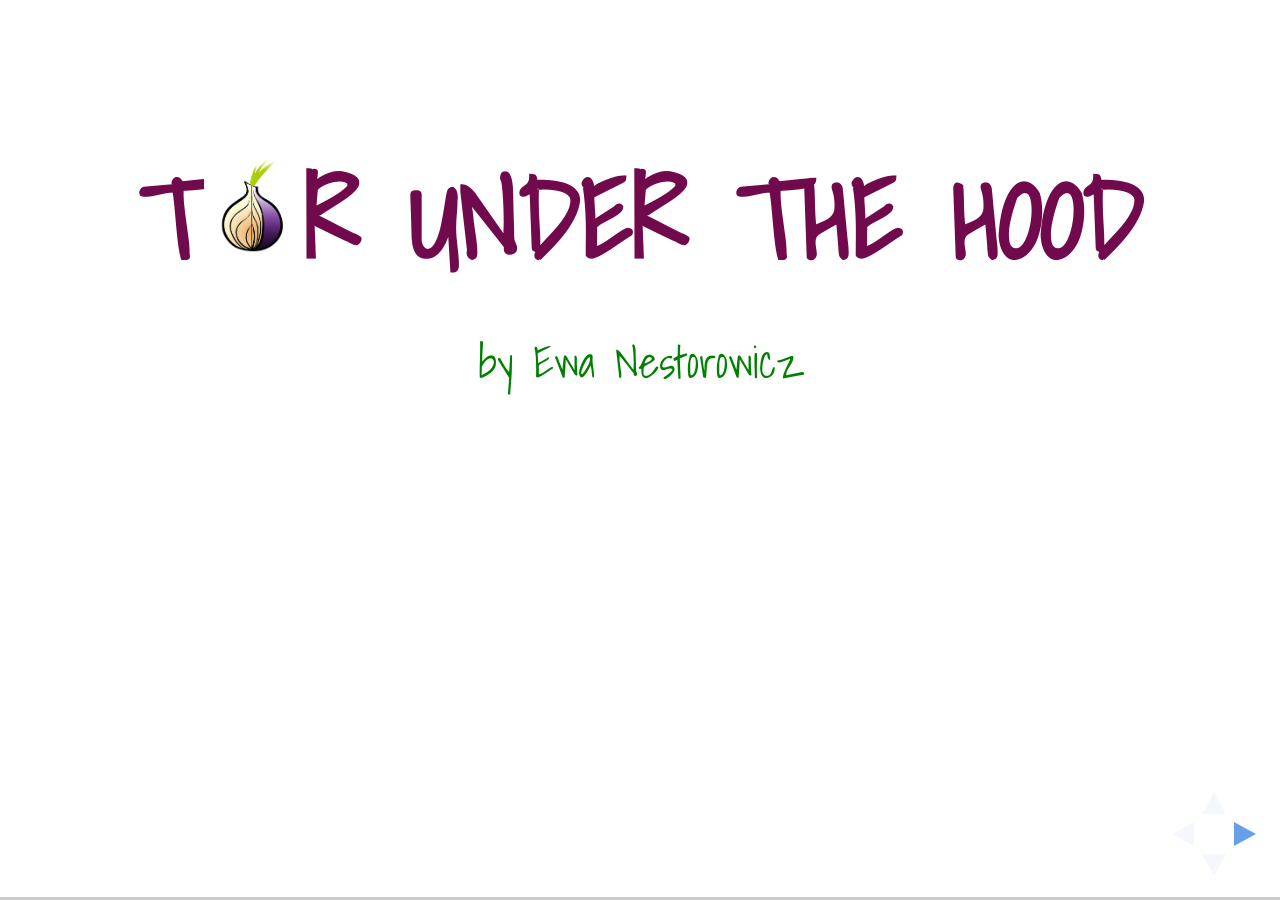
<file: index.html>
<html>

<head>
    <link href="https://fonts.googleapis.com/css?family=Pacifico|Shadows+Into+Light" rel="stylesheet">
    <link href="https://fonts.googleapis.com/css?family=Open+Sans+Condensed:300,700" rel="stylesheet" type="text/css">

    <link rel="stylesheet" href="./jspm_packages/github/hakimel/reveal.js@3.3.0/css/reveal.css">
    <link rel="stylesheet" href="./jspm_packages/github/hakimel/reveal.js@3.3.0/css/theme/white.css">
    <link rel="stylesheet" href="./src/css/common.css">

</head>

<body>
    <div class="reveal">
        <div class="slides">
            <section>
                <div class="title_wrapper">
                    <h1 class="title title_header" >T</h1>
                    <img class="plain title_header no-margin" src="src/img/tor_logo.png" width="85px" height="85px">
                    <h1 class="title title_header">R under the hood</h1>
                </div>
                <p class="author">
                    by Ewa Nestorowicz
                </p>

            </section>

            <section>
                <h1 class="title">
                    Agenda
                </h1>

                <ul class="coloured-bullets">
                    <li><span class="fragment highlight-current-green">What is TOR?</span></li>
                    <li><span>Short history</span></li>
                    <li><span>How does it work?</span></li>
                    <li><span>Risks & threats?</span></li>
                    <li><span>Hidden services</span></li>
                </ul>
            </section>

            <section>
                <h1 class="title">
                    What is TOR?
                </h1>
                <blockquote class="fragment fade-up">"Tor is an anonymity tool used by those who want to stay private and uncensored when browsing the Internet."</blockquote>
                <a class="fragment fade-up" href="http://jordan-wright.com/blog/2015/02/28/how-tor-works-part-one/">Jordan Wright Blog</a>

            </section>

            <section>
                <h1 class="title">
                    TOR:
                </h1>
                <ul class="coloured-bullets">
                    <li class="fragment fade-up"><span>protects your <b>privacy</b> and <b>identity</b> on the internet</span></li>
                    <li class="fragment fade-up"><span>keeps your location <b>unknown</b> for any websites and other services</span></li>
                    <li class="fragment fade-up"><span><b>prevents</b> other people to watch your traffic locally</span></li>
                    <li class="fragment fade-up"><span>makes your <b>habits</b> and <b>interests</b> unknown for any websites</span></li>
                    <li class="fragment fade-up"><span>protects from <b>traffic analysis</b></span></li>
                </ul>

            </section>

            <section>
                <h1 class="title">
                    TOR
                </h1>
                <a href="https://www.youtube.com/watch?v=JWII85UlzKw">Short introduction :)</a>

            </section>

            <section>
                <h1 class="title">
                    Agenda
                </h1>

                <ul class="coloured-bullets">
                    <li><span class="point_checked">What is TOR?</span></li>
                    <li><span class="fragment highlight-current-green">Short history</span></li>
                    <li><span>How does it work?</span></li>
                    <li><span>Risks & threats?</span></li>
                    <li><span>Hidden services</span></li>
                </ul>
            </section>

            <section data-background-iframe="http://www.informationsecuritybuzz.com/news/secret-history-tor/">
            </section>

            <section>
                <h1 class="title">
                    Agenda
                </h1>

                <ul class="coloured-bullets">
                    <li><span class="point_checked">What is TOR?</span></li>
                    <li><span class="point_checked">Short history</span></li>
                    <li><span class="fragment highlight-current-green">How does it work?</span></li>
                    <li><span>Risks & threats?</span></li>
                    <li><span>Hidden services</span></li>
                </ul>
            </section>

            <section>
                <h1 class="title">
                    How does TOR work?
                </h1>
                <blockquote class="fragment fade-up">The Tor software depends on the <b>Tor network</b>, which is made up of <b>Tor relays</b> operated by individuals and organizations all over the world. The more Tor relays we have running, <b>the faster, more robust, and more secure</b> the Tor network will be.</blockquote>
                <a class="fragment fade-up" href="https://www.eff.org/torchallenge/what-is-tor.html">TOR CHALLENGE</a>

            </section>

            <section>
                <h1 class="title">
                    How does TOR work?
                </h1>
                <img class="plain" src="src/img/tor_relays.png">
                <a class="fragment fade-up" href="http://jordan-wright.com/blog/2015/02/28/how-tor-works-part-one/">Image source</a>

            </section>

            <section>
                <h1 class="title">
                   TOR parts
                </h1>
                <ul class="coloured-bullets">
                    <li class="fragment fade-up"><span>Entry/Guard Relay</span></li>
                    <li class="fragment fade-up"><span>Middle Relay</span></li>
                    <li class="fragment fade-up"><span>Exit Relay</span></li>
                    <li class="fragment fade-up"><span>Bridges*</span></li>
                </ul>
            </section>

            <section>
                <h1 class="title">
                    Tor structure
                </h1>
                <img class="fragment fade-up plain" src="src/img/tor-structure.jpg">
                <a class="fragment fade-up" href="http://arstechnica.com/tech-policy/2014/07/report-rare-leaked-nsa-source-code-reveals-tor-servers-targeted/">Image source</a>

            </section>

            <section>
                <h1 class="title">
                    Entry guards
                </h1>
                <p class="coloured"><b>They are the entry points to the Tor network</b></p>
                <p>Each Tor client selects a few relays at <b>random</b> to use as entry points, and uses only those relays for her first hop. </p>
            </section>

            <section>
                <h1 class="title">
                    Middle relays
                </h1>
                <p class="coloured"><b>They transport traffic from the guard relay to the exit relay</b></p>
                <p>This prevents the <b>guard</b> and <b>exit relay</b> from knowing each other.</p>
            </section>

            <section>
                <h1 class="title">
                    Exit relays
                </h1>
                <p class="coloured"><b>The final relay that Tor traffic passes through before it reaches its destination</b></p>
                <p>They are ran by <b>volunteers</b></p>
            </section>

            <section>
                <h1 class="title">
                    Bridges
                </h1>
                <p class="coloured"><b>Unpublished entry relays</b></p>
                <p> Users that are behind <b>censored networks</b> can use bridges as a way to access the Tor network.</p>
            </section>
            <section>
                <h1 class="title">
                    TOR relays
                </h1>
                <p> Each of the nodes can only see the <b>data and the IP address</b> of the node in <b>front</b> and the node <b>behind</b> it. Therefore, no one can find out the complete path between your computer and the website you are connecting to at any point.
                    Additionally, each completed path is good for only <b>10 minutes</b>, and then new <b>random paths</b> are generated.</p>
                <a class="fragment fade-up" href="https://www.hotspotshield.com/resources/tor-vs-vpn/">FROM HOTSPOT SHIELD</a>
            </section>

            <section>
                <h1 class="title">
                    Why onion?
                </h1>
                <img class="fragment fade-up plain" src="src/img/tor_onion.png">
                <a class="fragment fade-up" href="http://jordan-wright.com/blog/2015/02/28/how-tor-works-part-one/">Image source</a>
            </section>

            <section data-background-image="src/img/tor_volunteers.jpg">
            </section>

            <section>
                <h1 class="title">
                    TOR encryption
                </h1>
                <p class="fragment fade-up">Internet <b>data packet</b> consists of:</p>
                <ul class="coloured-bullets">
                    <li class="fragment fade-up"><span>Header for routing</span></li>
                    <li class="fragment fade-up"><span>Payload</span></li>
                </ul>
                <p class="fragment fade-up">TOR <b>encrypts</b> data packet when it enters the Tor network.</p>
                <span class="fragment fade-in">
                    <span class="fragment highlight-red">Regular Internet connections don't do this.</span>
                </span>
            </section>

            <section>
                <h1 class="title">
                    TOR encryption
                </h1>
                <p class="fragment fade-up">Each relay decrypt only a <b>piece</b> of an information to know which relay the data came from, and which relay to send it to next.</p>
            </section>

            <section>
                <h1 class="title">
                    TOR keys
                </h1>
                <ul class="coloured-bullets">
                    <li class="fragment fade-up"><span>Encryption</span></li>
                    <li class="fragment fade-up"><span>Authentication</span></li>
                    <li class="fragment fade-up"><span>Coordination</span></li>
                </ul>
            </section>

            <section>
                <h1 class="title">
                    Encryption
                </h1>
                <ul class="coloured-bullets">
                    <li class="fragment fade-up"><span>All connections in Tor use TLS link encryption </span></li>
                    <li class="fragment fade-up"><span><b>Only <b>the exit relay</b> can read the cells</b></span></li>
                </ul>
                <div class="link_footer">
                    <a class="fragment fade-up" href="https://www.torproject.org">TOR PROJECT</a>
                </div>
            </section>

            <section>
                <h1 class="title">
                    Authentication
                </h1>
                <ul class="coloured-bullets">
                    <li class="fragment fade-up"><span><b>Every Tor relay</b>  has a public decryption key called the <i>onion key</i></span></li>
                    <li class="fragment fade-up"><span>Each relay rotates its onion key <b>once a week</b></span></li>
                </ul>
                <div class="link_footer">
                    <a class="fragment fade-up" href="https://www.torproject.org">TOR PROJECT</a>
                </div>

            </section>

            <section>
                <h1 class="title">
                    Coordination
                </h1>
                <ul class="coloured-bullets">
                    <li class="fragment fade-up"><span><b>Each relay</b> has a long-term public signing key called the <i>identity key</i> </span></li>
                    <li class="fragment fade-up"><span>Each directory authority additionally has a <i>directory signing key</i> </span></li>
                    <li class="fragment fade-up"><span>The directory authorities provide a <b>signed list</b> of all the known relays, and in that list are a set of certificates from each relay (self-signed by their identity key) specifying their keys, locations, exit policies, and so on. </span></li>
                    <li class="fragment fade-up"><span>The only way to trick users into using a <b>fake</b> Tor network is to give them a specially modified version of the software</span></li>
                </ul>
                <div class="link_footer">
                    <a class="fragment fade-up" href="https://www.torproject.org">TOR PROJECT</a>
                </div>
            </section>

            <section>
                <h1 class="title">
                    TOR vs. proxy?
                </h1>
                <p class="fragment fade-up">Proxy:</p>
                <ul class="coloured-bullets">
                    <li class="fragment fade-up"><span>Users <b>enter</b> and <b>leave</b> through <b>the same server</b></span></li>
                    <li class="fragment fade-up"><span>Public and private proxies; private more stable</span></li>
                    <li class="fragment fade-up"><span>Protects <b>only a browser</b>, not your traffic in the Internet</span></li>
                    <li class="fragment fade-up"><span>Most of them <b>know</b> your IP address</span></li>
                </ul>

            </section>

            <section>
                <h1 class="title">
                   TOR vs. VPN
                </h1>
                <p class="fragment fade-up">VPN:</p>
                <ul class="coloured-bullets">
                    <li class="fragment fade-up"><span><b>Masks</b> your IP address and <b>encrypts</b> your internet traffic</span></li>
                    <li class="fragment fade-up"><span>Acts as a <b>proxy</b> to connect to your desired website <b>on your behalf</b></span></li>
                    <li class="fragment fade-up"><span>Website that you connect to can <b>only</b> see the IP address of the <b>VPN server, not yours</b></span></li>
                    <li class="fragment fade-up"><span>All your internet traffic is encrypted</span></li>
                    <li class="fragment fade-up"><span><b>Neither</b> ISP nor hackers can <b>snoop</b> your activity or <b>steal</b> your private information</span></li>
                </ul>
                <a class="fragment fade-up" href="https://www.hotspotshield.com/resources/tor-vs-vpn/">HOTSPOT SHIELD</a>
            </section>
            <section>
                <h1 class="title">
                    Agenda
                </h1>

                <ul class="coloured-bullets">
                    <li><span class="point_checked">What is TOR?</span></li>
                    <li><span class="point_checked">Short history</span></li>
                    <li><span class="point_checked">How does it work?</span></li>
                    <li><span class="fragment highlight-current-green">Risks & threats?</span></li>
                    <li><span>Hidden services</span></li>
                </ul>
            </section>

            <section>
                <h1 class="title">
                    Risks & threats
                </h1>
                <ul class="coloured-bullets">
                    <li class="fragment fade-up"><span>Exit relays</span></li>
                    <li class="fragment fade-up"><span>Active content</span></li>
                    <li class="fragment fade-up"><span>Full anonymity?</span></li>
                    <li class="fragment fade-up"><span>Internet blacklist</span></li>
                </ul>

            </section>

            <section>
                <h1 class="title">
                    Exit relays
                </h1>
                <ul class="coloured-bullets">
                    <li class="fragment fade-up"><span>Your traffic <b>can be monitored</b> there if you don't use HTTPS</span></li>
                    <li class="fragment fade-up"><span>Malware</span></li>
                    <li class="fragment fade-up"><span>SMTP without TLS may cause <b>privacy leaks</b></span></li>
                    <li class="fragment fade-up"><span><b>Without HTTPS</b> your login, password, session cookie etc. can be <b>captured</b></span></li>
                </ul>

            </section>

            <section>
                <h1 class="title">
                    Attacks
                </h1>
               <p class="fragment fade-up">It is <b>possible for an observer</b> who can view both you and either the destination website or your Tor exit node to <b>correlate timings</b> of your traffic as it enters the Tor network and also as it exits. <b>Tor does not defend against such a threat model.</b></p>
                <div class="link_footer">
                    <a class="fragment fade-up" href="https://www.torproject.org">TOR PROJECT</a>
                </div>
            </section>

            <section>
                <h1 class="title">
                    Active content
                </h1>
                <span class="fragment fade-in">
                    <span class="fragment highlight-red">Java, Javascript, Adobe Flash, Adobe Shockwave, QuickTime, RealAudio, ActiveX controls, VBScript</span>
                </span>

                <p class="fragment fade-up">Some sites require third party browser plugins such as Flash. <b>Plugins operate independently from Firefox</b> and can perform activity on your computer that <b>ruins your anonymity</b>. This includes but is not limited to: completely disregarding proxy settings, querying your local IP address, and storing their own cookies.</p>
                <div class="link_footer">
                    <a class="fragment fade-up" href="https://www.torproject.org">TOR PROJECT</a>
                </div>
            </section>

            <section>
                <h1 class="title">
                    Full anonymity?
                </h1>
                <span class="fragment fade-in">
                    <span class="fragment highlight-red"><b>NO</b></span>
                </span>
                <p class="fragment fade-up"><b>Virtual machines</b> may have the ability to <b>ignore your configured proxy settings</b>, and therefore bypass Tor and <b>share information directly to other sites on the Internet</b>. The virtual machine may be able to store data, such as cookies, completely separate from your browser or operating system data stores. Therefore, these technologies must be <b>disabled in your browser to use Tor safely.</b></p>
                <div class="link_footer">
                    <a class="fragment fade-up" href="https://www.torproject.org">TOR PROJECT</a>
                </div>
            </section>

            <section>
                <h1 class="title">
                    Black list
                </h1>
                <p class="fragment highlight-red"><b>You go there, if the node is involved in illegal activities</b></p>

            </section>

            <section>
                <h1 class="title">
                    Agenda
                </h1>

                <ul class="coloured-bullets">
                    <li><span class="point_checked">What is TOR?</span></li>
                    <li><span class="point_checked">Short history</span></li>
                    <li><span class="point_checked">How does it work?</span></li>
                    <li><span class="point_checked">Risks & threats?</span></li>
                    <li><span class="fragment highlight-current-green">Hidden services</span></li>
                </ul>
            </section>

            <section>
                <h1 class="title">
                    Hidden services
                </h1>

                <p class="fragment fade-up"> A <i>.onion</i> address points to a Tor <b>hidden service</b>, which is a server you can only access through Tor. This means that your browsing activity <b>can’t be snooped on by someone watching the Tor exit nodes.</b> </p>
                <p class="fragment fade-up">For example, Facebook maintains an <b>official Tor hidden services</b> address at “https://facebookcorewwwi.onion/”. This allows you to access Facebook through Tor, and your connection doesn’t ever leave Tor where it can be snooped on. </p>
                <a class="fragment fade-up" href="http://www.howtogeek.com/272049/how-to-access-.onion-sites-also-known-as-tor-hidden-services/">FROM HOW TO GEEK</a>
            </section>

            <section>
                <h1 class="title">
                    Questions?
                </h1>
            </section>
        </div>
    </div>

    <script src="./jspm_packages/system.js"></script>
    <script src="./config.js"></script>
    <script>
        System.import('./src/js/main');
    </script>
</body>

</html>
</file>
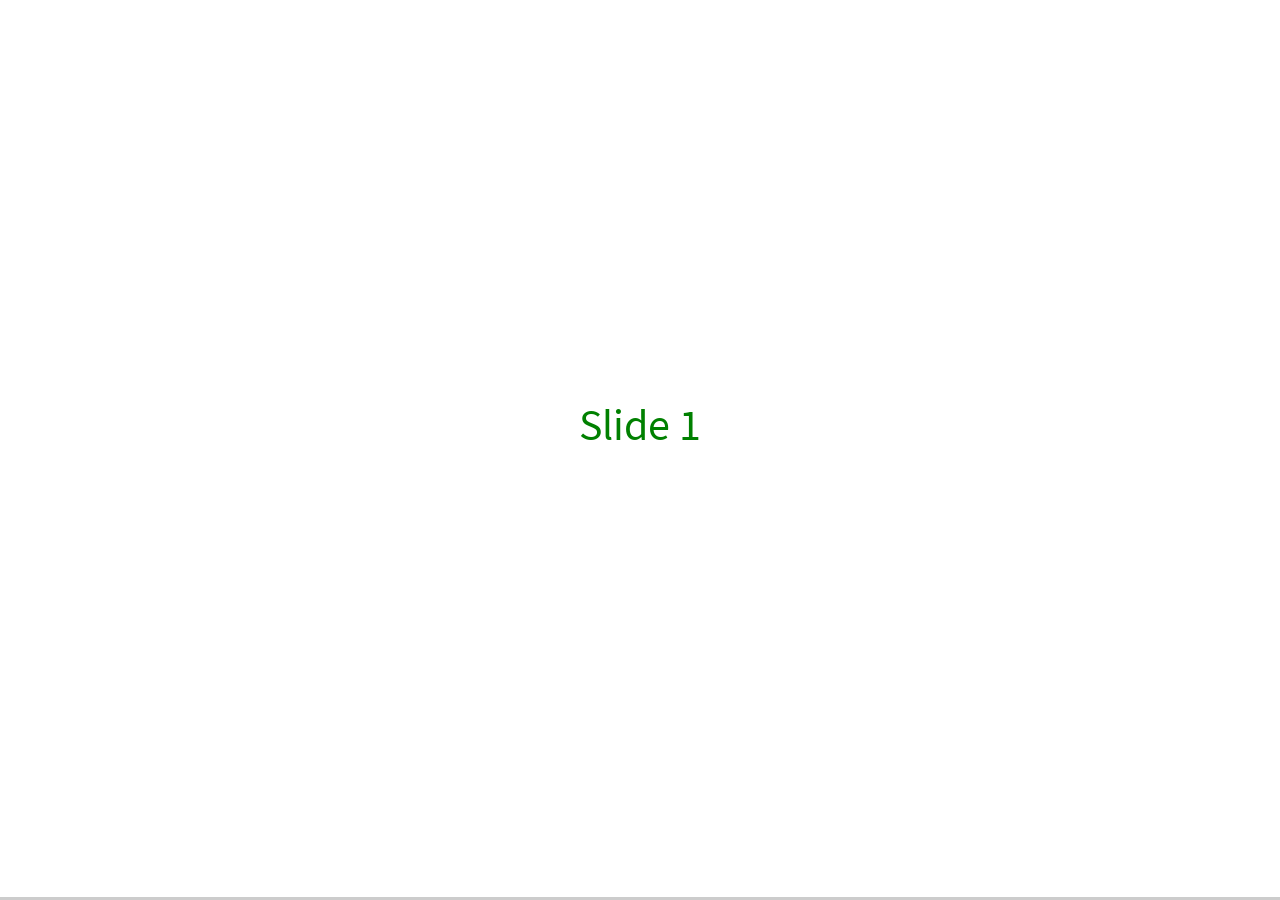
<file: src/presentations/tor/index.html>
<html>

<head>
    <link href="https://fonts.googleapis.com/css?family=Pacifico|Shadows+Into+Light" rel="stylesheet">

    <link rel="stylesheet" href="../../../jspm_packages/github/hakimel/reveal.js@3.3.0/css/reveal.css">
    <link rel="stylesheet" href="../../../jspm_packages/github/hakimel/reveal.js@3.3.0/css/theme/white.css">
    <link rel="stylesheet" href="../../../src/css/common.css">
    <link rel="stylesheet" href="../../../src/presentations/tor/css/custom.css">
</head>

<body>
<div class="reveal">
    <div class="slides">
        <section class="primaryColor">Slide 1</section>
        <section class="secondaryColor">Slide 2</section>
        <section>
            <h3 class="primaryColor">Slide 3 - code</h3>
            <pre><code class="css" data-trim data-noescape>
:root {
--main-color: #06c;
}

#foo h1 {
color: var(--main-color);
}
                </code></pre>
        </section>
    </div>
</div>

<script src="../../../jspm_packages/system.js"></script>
<script src="./config.js"></script>
<script>
    System.import('./js/main');
</script>
</body>

</html>
</file>
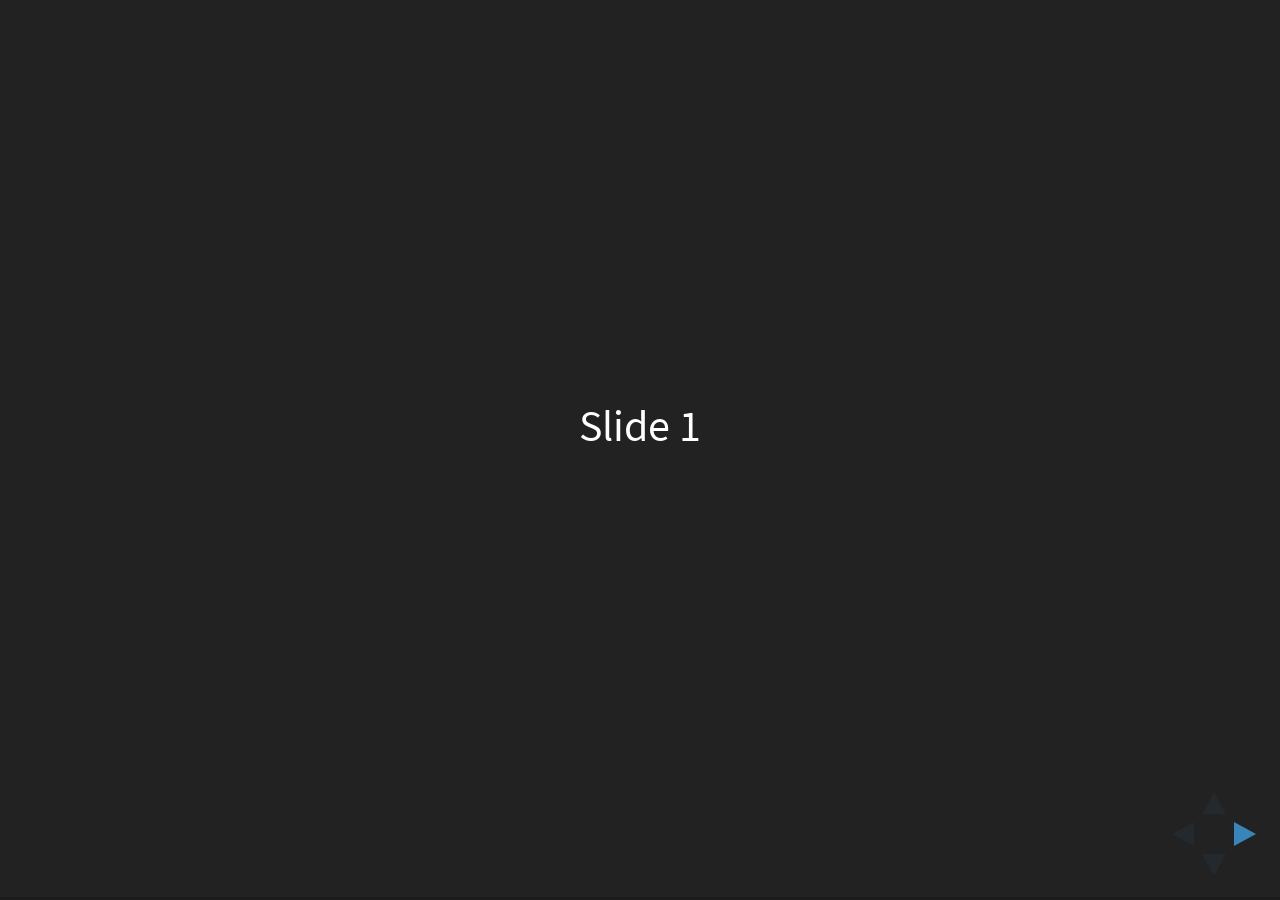
<file: jspm_packages/github/hakimel/reveal.js@3.3.0/index.html>
<!doctype html>
<html>
	<head>
		<meta charset="utf-8">
		<meta name="viewport" content="width=device-width, initial-scale=1.0, maximum-scale=1.0, user-scalable=no">

		<title>reveal.js</title>

		<link rel="stylesheet" href="css/reveal.css">
		<link rel="stylesheet" href="css/theme/black.css">

		<!-- Theme used for syntax highlighting of code -->
		<link rel="stylesheet" href="lib/css/zenburn.css">

		<!-- Printing and PDF exports -->
		<script>
			var link = document.createElement( 'link' );
			link.rel = 'stylesheet';
			link.type = 'text/css';
			link.href = window.location.search.match( /print-pdf/gi ) ? 'css/print/pdf.css' : 'css/print/paper.css';
			document.getElementsByTagName( 'head' )[0].appendChild( link );
		</script>
	</head>
	<body>
		<div class="reveal">
			<div class="slides">
				<section>Slide 1</section>
				<section>Slide 2</section>
			</div>
		</div>

		<script src="lib/js/head.min.js"></script>
		<script src="js/reveal.js"></script>

		<script>
			// More info https://github.com/hakimel/reveal.js#configuration
			Reveal.initialize({
				history: true,

				// More info https://github.com/hakimel/reveal.js#dependencies
				dependencies: [
					{ src: 'plugin/markdown/marked.js' },
					{ src: 'plugin/markdown/markdown.js' },
					{ src: 'plugin/notes/notes.js', async: true },
					{ src: 'plugin/highlight/highlight.js', async: true, callback: function() { hljs.initHighlightingOnLoad(); } }
				]
			});
		</script>
	</body>
</html>
</file>
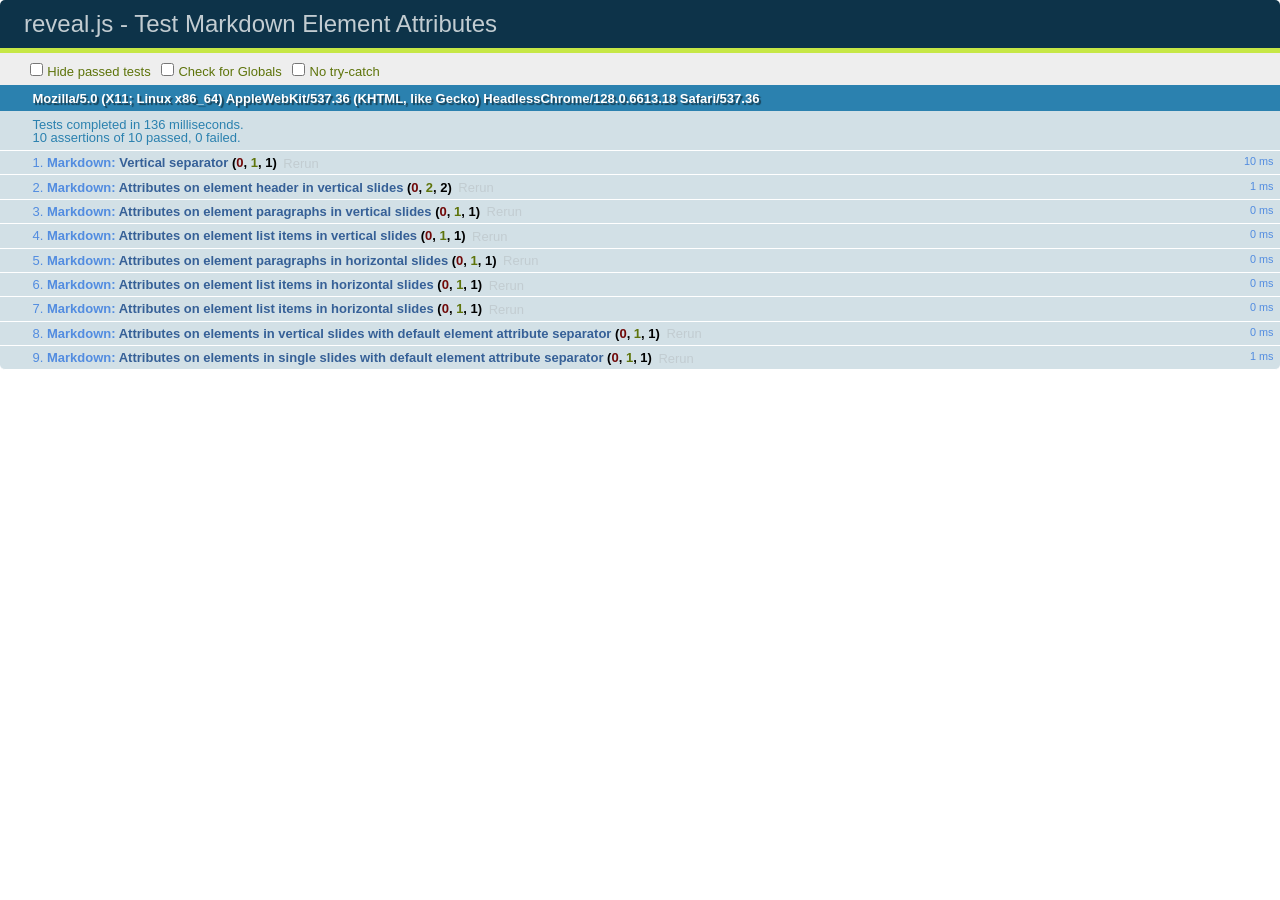
<file: jspm_packages/github/hakimel/reveal.js@3.3.0/test/test-markdown-element-attributes.html>
<!doctype html>
<html lang="en">

	<head>
		<meta charset="utf-8">

		<title>reveal.js - Test Markdown Element Attributes</title>

		<link rel="stylesheet" href="../css/reveal.css">
		<link rel="stylesheet" href="qunit-1.12.0.css">
	</head>

	<body style="overflow: auto;">

		<div id="qunit"></div>
		<div id="qunit-fixture"></div>

		<div class="reveal" style="display: none;">

			<div class="slides">

				<!-- <section data-markdown="example.md" data-separator="^\n\n\n" data-separator-vertical="^\n\n"></section> -->

				<!-- Slides are separated by newline + three dashes + newline, vertical slides identical but two dashes -->
				<section data-markdown data-separator="^\n---\n$" data-separator-vertical="^\n--\n$" data-element-attributes="{_\s*?([^}]+?)}">>
					<script type="text/template">
						## Slide 1.1
						<!-- {_class="fragment fade-out" data-fragment-index="1"} -->

						--

						## Slide 1.2
						<!-- {_class="fragment shrink"} -->

						Paragraph 1
						<!-- {_class="fragment grow"} -->

						Paragraph 2
						<!-- {_class="fragment grow"} -->

						- list item 1 <!-- {_class="fragment grow"} -->
						- list item 2 <!-- {_class="fragment grow"} -->
						- list item 3 <!-- {_class="fragment grow"} -->


						---

						## Slide 2


						Paragraph 1.2  
						multi-line <!-- {_class="fragment highlight-red"} -->

						Paragraph 2.2 <!-- {_class="fragment highlight-red"} -->

						Paragraph 2.3 <!-- {_class="fragment highlight-red"} -->

						Paragraph 2.4 <!-- {_class="fragment highlight-red"} -->

						- list item 1 <!-- {_class="fragment highlight-green"} -->
						- list item 2<!-- {_class="fragment highlight-green"} -->
						- list item 3<!-- {_class="fragment highlight-green"} -->
						- list item 4
						<!-- {_class="fragment highlight-green"} -->
						- list item 5<!-- {_class="fragment highlight-green"} -->

						Test

						![Example Picture](examples/assets/image2.png)
						<!-- {_class="reveal stretch"} -->

					</script>
				</section>



				<section 	data-markdown data-separator="^\n\n\n"
									data-separator-vertical="^\n\n"
									data-separator-notes="^Note:"
									data-charset="utf-8">
					<script type="text/template">
						# Test attributes in Markdown with default separator
						## Slide 1 Def <!-- .element: class="fragment highlight-red" data-fragment-index="1" -->


						## Slide 2 Def
						<!-- .element: class="fragment highlight-red" -->

					</script>
				</section>

				<section data-markdown>
				  <script type="text/template">
					## Hello world
					A paragraph
					<!-- .element: class="fragment highlight-blue" -->
				  </script>
				</section>

				<section data-markdown>
				  <script type="text/template">
					## Hello world

					Multiple  
					Line
					<!-- .element: class="fragment highlight-blue" -->
				  </script>
				</section>

				<section data-markdown>
				  <script type="text/template">
					## Hello world

					Test<!-- .element: class="fragment highlight-blue" -->

					More Test
				  </script>
				</section>


			</div>

		</div>

		<script src="../lib/js/head.min.js"></script>
		<script src="../js/reveal.js"></script>
		<script src="../plugin/markdown/marked.js"></script>
		<script src="../plugin/markdown/markdown.js"></script>
		<script src="qunit-1.12.0.js"></script>

		<script src="test-markdown-element-attributes.js"></script>

	</body>
</html>
</file>
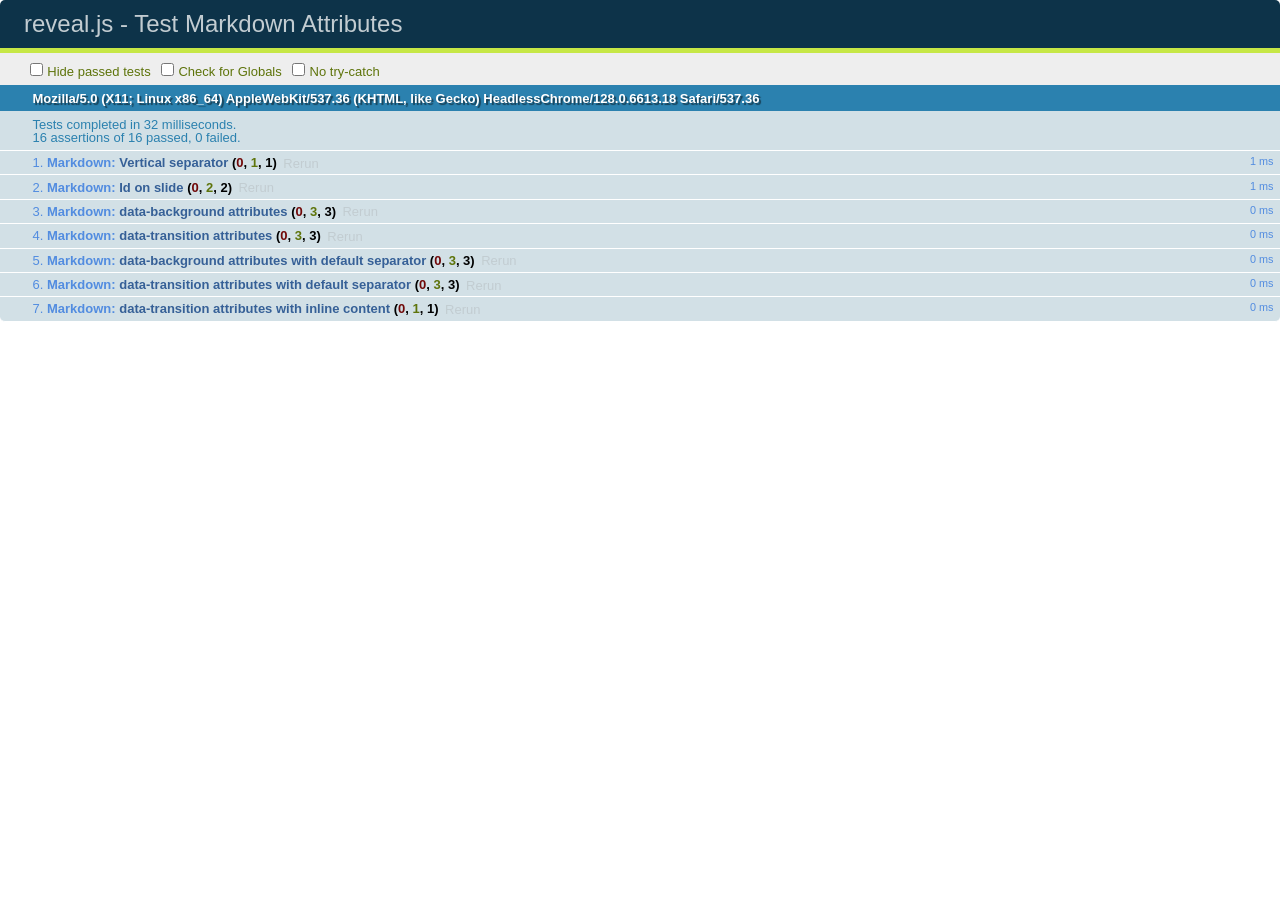
<file: jspm_packages/github/hakimel/reveal.js@3.3.0/test/test-markdown-slide-attributes.html>
<!doctype html>
<html lang="en">

	<head>
		<meta charset="utf-8">

		<title>reveal.js - Test Markdown Attributes</title>

		<link rel="stylesheet" href="../css/reveal.css">
		<link rel="stylesheet" href="qunit-1.12.0.css">
	</head>

	<body style="overflow: auto;">

		<div id="qunit"></div>
		<div id="qunit-fixture"></div>

		<div class="reveal" style="display: none;">

			<div class="slides">

				<!-- <section data-markdown="example.md" data-separator="^\n\n\n" data-separator-vertical="^\n\n"></section> -->

				<!-- Slides are separated by three lines, vertical slides by two lines, attributes are one any line starting with (spaces and) two dashes -->
				<section 	data-markdown data-separator="^\n\n\n"
									data-separator-vertical="^\n\n"
									data-separator-notes="^Note:"
									data-attributes="--\s(.*?)$"
									data-charset="utf-8">
					<script type="text/template">
						# Test attributes in Markdown
						## Slide 1



						## Slide 2
						<!-- -- id="slide2" data-transition="zoom" data-background="#A0C66B" -->


						## Slide 2.1
						<!-- -- data-background="#ff0000" data-transition="fade" -->


						## Slide 2.2
						[Link to Slide2](#/slide2)



						## Slide 3
						<!-- -- data-transition="zoom" data-background="#C6916B" -->



						## Slide 4
					</script>
				</section>

				<section 	data-markdown data-separator="^\n\n\n"
									data-separator-vertical="^\n\n"
									data-separator-notes="^Note:"
									data-charset="utf-8">
					<script type="text/template">
						# Test attributes in Markdown with default separator
						## Slide 1 Def



						## Slide 2 Def
						<!-- .slide: id="slide2def" data-transition="concave" data-background="#A7C66B" -->


						## Slide 2.1 Def
						<!-- .slide: data-background="#f70000" data-transition="page" -->


						## Slide 2.2 Def
						[Link to Slide2](#/slide2def)



						## Slide 3 Def
						<!-- .slide: data-transition="concave" data-background="#C7916B" -->



						## Slide 4
					</script>
				</section>

				<section data-markdown>
					<script type="text/template">
						<!-- .slide: data-background="#ff0000" -->
						## Hello world
					</script>
				</section>

				<section data-markdown>
					<script type="text/template">
						## Hello world
						<!-- .slide: data-background="#ff0000" -->
					</script>
				</section>

				<section data-markdown>
					<script type="text/template">
						## Hello world

						Test
						<!-- .slide: data-background="#ff0000" -->

						More Test
					</script>
				</section>

			</div>

		</div>

		<script src="../lib/js/head.min.js"></script>
		<script src="../js/reveal.js"></script>
		<script src="../plugin/markdown/marked.js"></script>
		<script src="../plugin/markdown/markdown.js"></script>
		<script src="qunit-1.12.0.js"></script>

		<script src="test-markdown-slide-attributes.js"></script>

	</body>
</html>
</file>
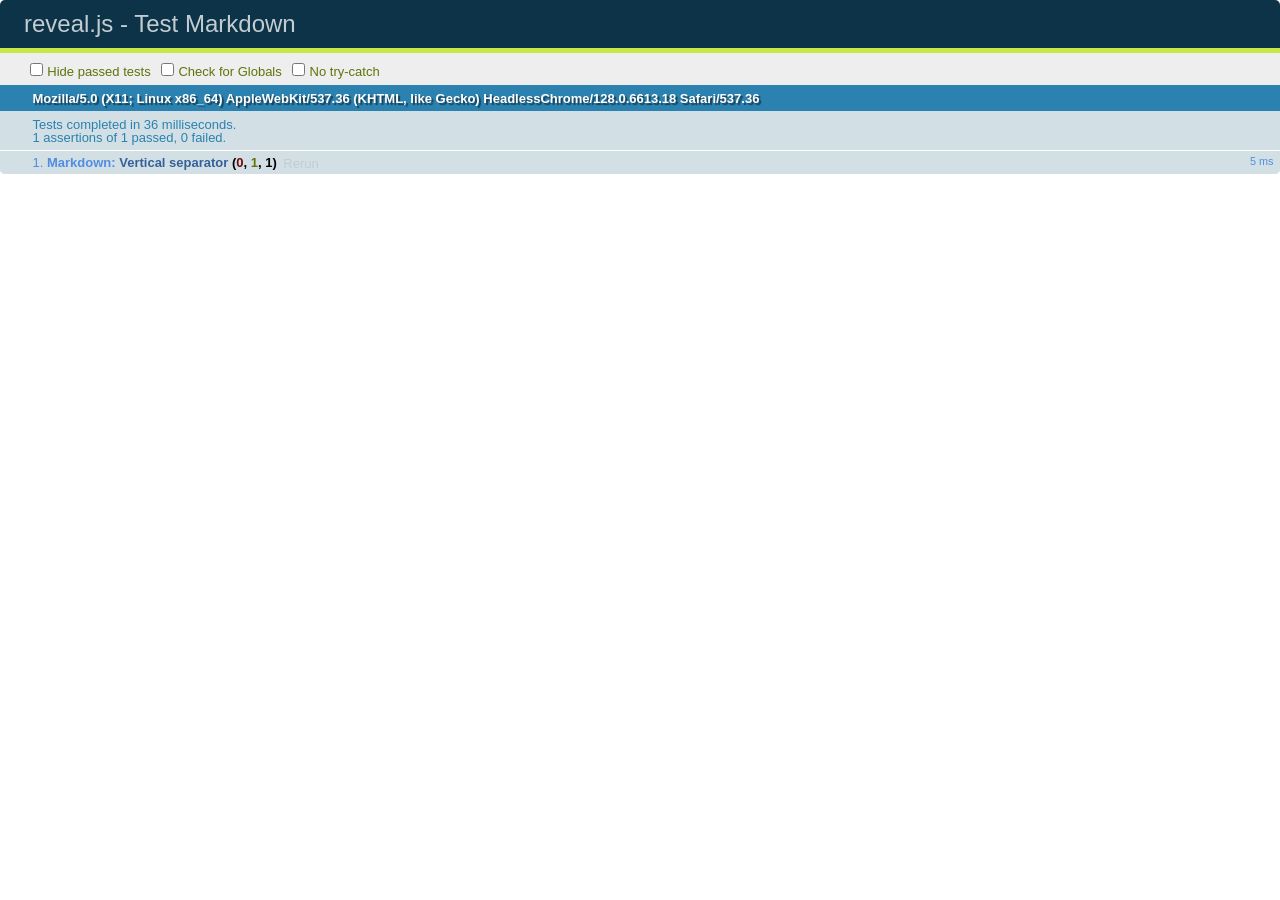
<file: jspm_packages/github/hakimel/reveal.js@3.3.0/test/test-markdown.html>
<!doctype html>
<html lang="en">

	<head>
		<meta charset="utf-8">

		<title>reveal.js - Test Markdown</title>

		<link rel="stylesheet" href="../css/reveal.css">
		<link rel="stylesheet" href="qunit-1.12.0.css">
	</head>

	<body style="overflow: auto;">

		<div id="qunit"></div>
  		<div id="qunit-fixture"></div>

		<div class="reveal" style="display: none;">

			<div class="slides">

				<!-- <section data-markdown="example.md" data-separator="^\n\n\n" data-separator-vertical="^\n\n"></section> -->

				<!-- Slides are separated by newline + three dashes + newline, vertical slides identical but two dashes -->
				<section data-markdown data-separator="^\n---\n$" data-separator-vertical="^\n--\n$">
					<script type="text/template">
						## Slide 1.1

						--

						## Slide 1.2

						---

						## Slide 2
					</script>
				</section>

			</div>

		</div>

		<script src="../lib/js/head.min.js"></script>
		<script src="../js/reveal.js"></script>
		<script src="../plugin/markdown/marked.js"></script>
		<script src="../plugin/markdown/markdown.js"></script>
		<script src="qunit-1.12.0.js"></script>

		<script src="test-markdown.js"></script>

	</body>
</html>
</file>
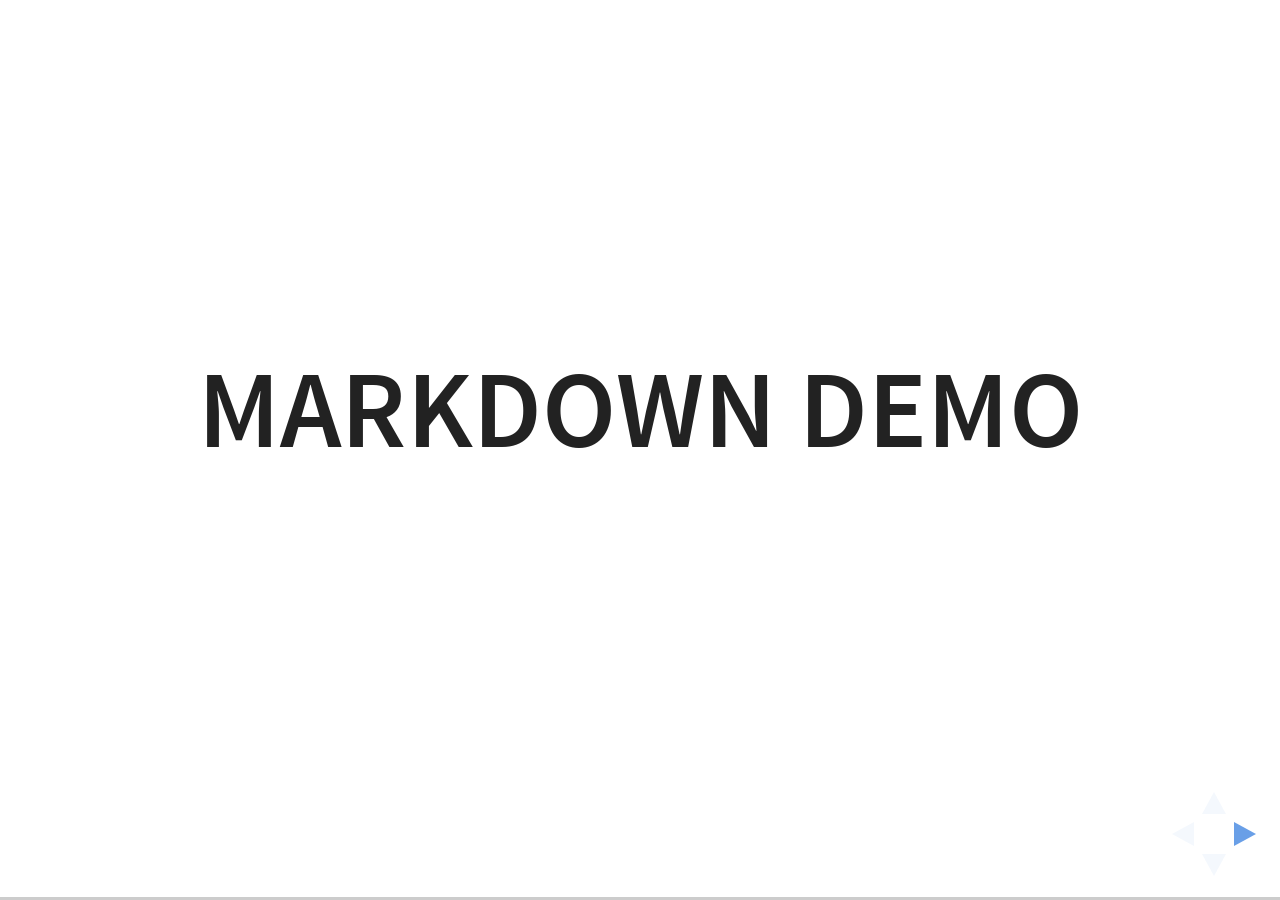
<file: jspm_packages/github/hakimel/reveal.js@3.3.0/plugin/markdown/example.html>
<!doctype html>
<html lang="en">

	<head>
		<meta charset="utf-8">

		<title>reveal.js - Markdown Demo</title>

		<link rel="stylesheet" href="../../css/reveal.css">
		<link rel="stylesheet" href="../../css/theme/white.css" id="theme">

        <link rel="stylesheet" href="../../lib/css/zenburn.css">
	</head>

	<body>

		<div class="reveal">

			<div class="slides">

                <!-- Use external markdown resource, separate slides by three newlines; vertical slides by two newlines -->
                <section data-markdown="example.md" data-separator="^\n\n\n" data-separator-vertical="^\n\n"></section>

                <!-- Slides are separated by three dashes (quick 'n dirty regular expression) -->
                <section data-markdown data-separator="---">
                    <script type="text/template">
                        ## Demo 1
                        Slide 1
                        ---
                        ## Demo 1
                        Slide 2
                        ---
                        ## Demo 1
                        Slide 3
                    </script>
                </section>

                <!-- Slides are separated by newline + three dashes + newline, vertical slides identical but two dashes -->
                <section data-markdown data-separator="^\n---\n$" data-separator-vertical="^\n--\n$">
                    <script type="text/template">
                        ## Demo 2
                        Slide 1.1

                        --

                        ## Demo 2
                        Slide 1.2

                        ---

                        ## Demo 2
                        Slide 2
                    </script>
                </section>

                <!-- No "extra" slides, since there are no separators defined (so they'll become horizontal rulers) -->
                <section data-markdown>
                    <script type="text/template">
                        A

                        ---

                        B

                        ---

                        C
                    </script>
                </section>

                <!-- Slide attributes -->
                <section data-markdown>
                    <script type="text/template">
                        <!-- .slide: data-background="#000000" -->
                        ## Slide attributes
                    </script>
                </section>

                <!-- Element attributes -->
                <section data-markdown>
                    <script type="text/template">
                        ## Element attributes
                        - Item 1 <!-- .element: class="fragment" data-fragment-index="2" -->
                        - Item 2 <!-- .element: class="fragment" data-fragment-index="1" -->
                    </script>
                </section>

                <!-- Code -->
                <section data-markdown>
                    <script type="text/template">
                        ```php
                        public function foo()
                        {
                            $foo = array(
                                'bar' => 'bar'
                            )
                        }
                        ```
                    </script>
                </section>

            </div>
		</div>

		<script src="../../lib/js/head.min.js"></script>
		<script src="../../js/reveal.js"></script>

		<script>

			Reveal.initialize({
				controls: true,
				progress: true,
				history: true,
				center: true,

				// Optional libraries used to extend on reveal.js
				dependencies: [
					{ src: '../../lib/js/classList.js', condition: function() { return !document.body.classList; } },
					{ src: 'marked.js', condition: function() { return !!document.querySelector( '[data-markdown]' ); } },
                    { src: 'markdown.js', condition: function() { return !!document.querySelector( '[data-markdown]' ); } },
                    { src: '../highlight/highlight.js', async: true, callback: function() { hljs.initHighlightingOnLoad(); } },
					{ src: '../notes/notes.js' }
				]
			});

		</script>

	</body>
</html>
</file>
<file: jspm_packages/github/hakimel/reveal.js@3.3.0/css/reveal.css>
/*!
 * reveal.js
 * http://lab.hakim.se/reveal-js
 * MIT licensed
 *
 * Copyright (C) 2016 Hakim El Hattab, http://hakim.se
 */
/*********************************************
 * RESET STYLES
 *********************************************/
html, body, .reveal div, .reveal span, .reveal applet, .reveal object, .reveal iframe,
.reveal h1, .reveal h2, .reveal h3, .reveal h4, .reveal h5, .reveal h6, .reveal p, .reveal blockquote, .reveal pre,
.reveal a, .reveal abbr, .reveal acronym, .reveal address, .reveal big, .reveal cite, .reveal code,
.reveal del, .reveal dfn, .reveal em, .reveal img, .reveal ins, .reveal kbd, .reveal q, .reveal s, .reveal samp,
.reveal small, .reveal strike, .reveal strong, .reveal sub, .reveal sup, .reveal tt, .reveal var,
.reveal b, .reveal u, .reveal center,
.reveal dl, .reveal dt, .reveal dd, .reveal ol, .reveal ul, .reveal li,
.reveal fieldset, .reveal form, .reveal label, .reveal legend,
.reveal table, .reveal caption, .reveal tbody, .reveal tfoot, .reveal thead, .reveal tr, .reveal th, .reveal td,
.reveal article, .reveal aside, .reveal canvas, .reveal details, .reveal embed,
.reveal figure, .reveal figcaption, .reveal footer, .reveal header, .reveal hgroup,
.reveal menu, .reveal nav, .reveal output, .reveal ruby, .reveal section, .reveal summary,
.reveal time, .reveal mark, .reveal audio, .reveal video {
  margin: 0;
  padding: 0;
  border: 0;
  font-size: 100%;
  font: inherit;
  vertical-align: baseline; }

.reveal article, .reveal aside, .reveal details, .reveal figcaption, .reveal figure,
.reveal footer, .reveal header, .reveal hgroup, .reveal menu, .reveal nav, .reveal section {
  display: block; }

/*********************************************
 * GLOBAL STYLES
 *********************************************/
html,
body {
  width: 100%;
  height: 100%;
  overflow: hidden; }

body {
  position: relative;
  line-height: 1;
  background-color: #fff;
  color: #000; }

html:-webkit-full-screen-ancestor {
  background-color: inherit; }

html:-moz-full-screen-ancestor {
  background-color: inherit; }

/*********************************************
 * VIEW FRAGMENTS
 *********************************************/
.reveal .slides section .fragment {
  opacity: 0;
  visibility: hidden;
  -webkit-transition: all .2s ease;
          transition: all .2s ease; }
  .reveal .slides section .fragment.visible {
    opacity: 1;
    visibility: visible; }

.reveal .slides section .fragment.grow {
  opacity: 1;
  visibility: visible; }
  .reveal .slides section .fragment.grow.visible {
    -webkit-transform: scale(1.3);
            transform: scale(1.3); }

.reveal .slides section .fragment.shrink {
  opacity: 1;
  visibility: visible; }
  .reveal .slides section .fragment.shrink.visible {
    -webkit-transform: scale(0.7);
            transform: scale(0.7); }

.reveal .slides section .fragment.zoom-in {
  -webkit-transform: scale(0.1);
          transform: scale(0.1); }
  .reveal .slides section .fragment.zoom-in.visible {
    -webkit-transform: none;
            transform: none; }

.reveal .slides section .fragment.fade-out {
  opacity: 1;
  visibility: visible; }
  .reveal .slides section .fragment.fade-out.visible {
    opacity: 0;
    visibility: hidden; }

.reveal .slides section .fragment.semi-fade-out {
  opacity: 1;
  visibility: visible; }
  .reveal .slides section .fragment.semi-fade-out.visible {
    opacity: 0.5;
    visibility: visible; }

.reveal .slides section .fragment.strike {
  opacity: 1;
  visibility: visible; }
  .reveal .slides section .fragment.strike.visible {
    text-decoration: line-through; }

.reveal .slides section .fragment.fade-up {
  -webkit-transform: translate(0, 20%);
          transform: translate(0, 20%); }
  .reveal .slides section .fragment.fade-up.visible {
    -webkit-transform: translate(0, 0);
            transform: translate(0, 0); }

.reveal .slides section .fragment.fade-down {
  -webkit-transform: translate(0, -20%);
          transform: translate(0, -20%); }
  .reveal .slides section .fragment.fade-down.visible {
    -webkit-transform: translate(0, 0);
            transform: translate(0, 0); }

.reveal .slides section .fragment.fade-right {
  -webkit-transform: translate(-20%, 0);
          transform: translate(-20%, 0); }
  .reveal .slides section .fragment.fade-right.visible {
    -webkit-transform: translate(0, 0);
            transform: translate(0, 0); }

.reveal .slides section .fragment.fade-left {
  -webkit-transform: translate(20%, 0);
          transform: translate(20%, 0); }
  .reveal .slides section .fragment.fade-left.visible {
    -webkit-transform: translate(0, 0);
            transform: translate(0, 0); }

.reveal .slides section .fragment.current-visible {
  opacity: 0;
  visibility: hidden; }
  .reveal .slides section .fragment.current-visible.current-fragment {
    opacity: 1;
    visibility: visible; }

.reveal .slides section .fragment.highlight-red,
.reveal .slides section .fragment.highlight-current-red,
.reveal .slides section .fragment.highlight-green,
.reveal .slides section .fragment.highlight-current-green,
.reveal .slides section .fragment.highlight-blue,
.reveal .slides section .fragment.highlight-current-blue {
  opacity: 1;
  visibility: visible; }

.reveal .slides section .fragment.highlight-red.visible {
  color: #ff2c2d; }

.reveal .slides section .fragment.highlight-green.visible {
  color: #17ff2e; }

.reveal .slides section .fragment.highlight-blue.visible {
  color: #1b91ff; }

.reveal .slides section .fragment.highlight-current-red.current-fragment {
  color: #ff2c2d; }

.reveal .slides section .fragment.highlight-current-green.current-fragment {
  color: #17ff2e; }

.reveal .slides section .fragment.highlight-current-blue.current-fragment {
  color: #1b91ff; }

/*********************************************
 * DEFAULT ELEMENT STYLES
 *********************************************/
/* Fixes issue in Chrome where italic fonts did not appear when printing to PDF */
.reveal:after {
  content: '';
  font-style: italic; }

.reveal iframe {
  z-index: 1; }

/** Prevents layering issues in certain browser/transition combinations */
.reveal a {
  position: relative; }

.reveal .stretch {
  max-width: none;
  max-height: none; }

.reveal pre.stretch code {
  height: 100%;
  max-height: 100%;
  box-sizing: border-box; }

/*********************************************
 * CONTROLS
 *********************************************/
.reveal .controls {
  display: none;
  position: fixed;
  width: 110px;
  height: 110px;
  z-index: 30;
  right: 10px;
  bottom: 10px;
  -webkit-user-select: none; }

.reveal .controls button {
  padding: 0;
  position: absolute;
  opacity: 0.05;
  width: 0;
  height: 0;
  background-color: transparent;
  border: 12px solid transparent;
  -webkit-transform: scale(0.9999);
          transform: scale(0.9999);
  -webkit-transition: all 0.2s ease;
          transition: all 0.2s ease;
  -webkit-appearance: none;
  -webkit-tap-highlight-color: transparent; }

.reveal .controls .enabled {
  opacity: 0.7;
  cursor: pointer; }

.reveal .controls .enabled:active {
  margin-top: 1px; }

.reveal .controls .navigate-left {
  top: 42px;
  border-right-width: 22px;
  border-right-color: #000; }

.reveal .controls .navigate-left.fragmented {
  opacity: 0.3; }

.reveal .controls .navigate-right {
  left: 74px;
  top: 42px;
  border-left-width: 22px;
  border-left-color: #000; }

.reveal .controls .navigate-right.fragmented {
  opacity: 0.3; }

.reveal .controls .navigate-up {
  left: 42px;
  border-bottom-width: 22px;
  border-bottom-color: #000; }

.reveal .controls .navigate-up.fragmented {
  opacity: 0.3; }

.reveal .controls .navigate-down {
  left: 42px;
  top: 74px;
  border-top-width: 22px;
  border-top-color: #000; }

.reveal .controls .navigate-down.fragmented {
  opacity: 0.3; }

/*********************************************
 * PROGRESS BAR
 *********************************************/
.reveal .progress {
  position: fixed;
  display: none;
  height: 3px;
  width: 100%;
  bottom: 0;
  left: 0;
  z-index: 10;
  background-color: rgba(0, 0, 0, 0.2); }

.reveal .progress:after {
  content: '';
  display: block;
  position: absolute;
  height: 20px;
  width: 100%;
  top: -20px; }

.reveal .progress span {
  display: block;
  height: 100%;
  width: 0px;
  background-color: #000;
  -webkit-transition: width 800ms cubic-bezier(0.26, 0.86, 0.44, 0.985);
          transition: width 800ms cubic-bezier(0.26, 0.86, 0.44, 0.985); }

/*********************************************
 * SLIDE NUMBER
 *********************************************/
.reveal .slide-number {
  position: fixed;
  display: block;
  right: 8px;
  bottom: 8px;
  z-index: 31;
  font-family: Helvetica, sans-serif;
  font-size: 12px;
  line-height: 1;
  color: #fff;
  background-color: rgba(0, 0, 0, 0.4);
  padding: 5px; }

.reveal .slide-number-delimiter {
  margin: 0 3px; }

/*********************************************
 * SLIDES
 *********************************************/
.reveal {
  position: relative;
  width: 100%;
  height: 100%;
  overflow: hidden;
  -ms-touch-action: none;
      touch-action: none; }

.reveal .slides {
  position: absolute;
  width: 100%;
  height: 100%;
  top: 0;
  right: 0;
  bottom: 0;
  left: 0;
  margin: auto;
  overflow: visible;
  z-index: 1;
  text-align: center;
  -webkit-perspective: 600px;
          perspective: 600px;
  -webkit-perspective-origin: 50% 40%;
          perspective-origin: 50% 40%; }

.reveal .slides > section {
  -ms-perspective: 600px; }

.reveal .slides > section,
.reveal .slides > section > section {
  display: none;
  position: absolute;
  width: 100%;
  padding: 20px 0px;
  z-index: 10;
  -webkit-transform-style: preserve-3d;
          transform-style: preserve-3d;
  -webkit-transition: -webkit-transform-origin 800ms cubic-bezier(0.26, 0.86, 0.44, 0.985), -webkit-transform 800ms cubic-bezier(0.26, 0.86, 0.44, 0.985), visibility 800ms cubic-bezier(0.26, 0.86, 0.44, 0.985), opacity 800ms cubic-bezier(0.26, 0.86, 0.44, 0.985);
          transition: transform-origin 800ms cubic-bezier(0.26, 0.86, 0.44, 0.985), transform 800ms cubic-bezier(0.26, 0.86, 0.44, 0.985), visibility 800ms cubic-bezier(0.26, 0.86, 0.44, 0.985), opacity 800ms cubic-bezier(0.26, 0.86, 0.44, 0.985); }

/* Global transition speed settings */
.reveal[data-transition-speed="fast"] .slides section {
  -webkit-transition-duration: 400ms;
          transition-duration: 400ms; }

.reveal[data-transition-speed="slow"] .slides section {
  -webkit-transition-duration: 1200ms;
          transition-duration: 1200ms; }

/* Slide-specific transition speed overrides */
.reveal .slides section[data-transition-speed="fast"] {
  -webkit-transition-duration: 400ms;
          transition-duration: 400ms; }

.reveal .slides section[data-transition-speed="slow"] {
  -webkit-transition-duration: 1200ms;
          transition-duration: 1200ms; }

.reveal .slides > section.stack {
  padding-top: 0;
  padding-bottom: 0; }

.reveal .slides > section.present,
.reveal .slides > section > section.present {
  display: block;
  z-index: 11;
  opacity: 1; }

.reveal.center,
.reveal.center .slides,
.reveal.center .slides section {
  min-height: 0 !important; }

/* Don't allow interaction with invisible slides */
.reveal .slides > section.future,
.reveal .slides > section > section.future,
.reveal .slides > section.past,
.reveal .slides > section > section.past {
  pointer-events: none; }

.reveal.overview .slides > section,
.reveal.overview .slides > section > section {
  pointer-events: auto; }

.reveal .slides > section.past,
.reveal .slides > section.future,
.reveal .slides > section > section.past,
.reveal .slides > section > section.future {
  opacity: 0; }

/*********************************************
 * Mixins for readability of transitions
 *********************************************/
/*********************************************
 * SLIDE TRANSITION
 * Aliased 'linear' for backwards compatibility
 *********************************************/
.reveal.slide section {
  -webkit-backface-visibility: hidden;
          backface-visibility: hidden; }

.reveal .slides > section[data-transition=slide].past,
.reveal .slides > section[data-transition~=slide-out].past,
.reveal.slide .slides > section:not([data-transition]).past {
  -webkit-transform: translate(-150%, 0);
          transform: translate(-150%, 0); }

.reveal .slides > section[data-transition=slide].future,
.reveal .slides > section[data-transition~=slide-in].future,
.reveal.slide .slides > section:not([data-transition]).future {
  -webkit-transform: translate(150%, 0);
          transform: translate(150%, 0); }

.reveal .slides > section > section[data-transition=slide].past,
.reveal .slides > section > section[data-transition~=slide-out].past,
.reveal.slide .slides > section > section:not([data-transition]).past {
  -webkit-transform: translate(0, -150%);
          transform: translate(0, -150%); }

.reveal .slides > section > section[data-transition=slide].future,
.reveal .slides > section > section[data-transition~=slide-in].future,
.reveal.slide .slides > section > section:not([data-transition]).future {
  -webkit-transform: translate(0, 150%);
          transform: translate(0, 150%); }

.reveal.linear section {
  -webkit-backface-visibility: hidden;
          backface-visibility: hidden; }

.reveal .slides > section[data-transition=linear].past,
.reveal .slides > section[data-transition~=linear-out].past,
.reveal.linear .slides > section:not([data-transition]).past {
  -webkit-transform: translate(-150%, 0);
          transform: translate(-150%, 0); }

.reveal .slides > section[data-transition=linear].future,
.reveal .slides > section[data-transition~=linear-in].future,
.reveal.linear .slides > section:not([data-transition]).future {
  -webkit-transform: translate(150%, 0);
          transform: translate(150%, 0); }

.reveal .slides > section > section[data-transition=linear].past,
.reveal .slides > section > section[data-transition~=linear-out].past,
.reveal.linear .slides > section > section:not([data-transition]).past {
  -webkit-transform: translate(0, -150%);
          transform: translate(0, -150%); }

.reveal .slides > section > section[data-transition=linear].future,
.reveal .slides > section > section[data-transition~=linear-in].future,
.reveal.linear .slides > section > section:not([data-transition]).future {
  -webkit-transform: translate(0, 150%);
          transform: translate(0, 150%); }

/*********************************************
 * CONVEX TRANSITION
 * Aliased 'default' for backwards compatibility
 *********************************************/
.reveal .slides > section[data-transition=default].past,
.reveal .slides > section[data-transition~=default-out].past,
.reveal.default .slides > section:not([data-transition]).past {
  -webkit-transform: translate3d(-100%, 0, 0) rotateY(-90deg) translate3d(-100%, 0, 0);
          transform: translate3d(-100%, 0, 0) rotateY(-90deg) translate3d(-100%, 0, 0); }

.reveal .slides > section[data-transition=default].future,
.reveal .slides > section[data-transition~=default-in].future,
.reveal.default .slides > section:not([data-transition]).future {
  -webkit-transform: translate3d(100%, 0, 0) rotateY(90deg) translate3d(100%, 0, 0);
          transform: translate3d(100%, 0, 0) rotateY(90deg) translate3d(100%, 0, 0); }

.reveal .slides > section > section[data-transition=default].past,
.reveal .slides > section > section[data-transition~=default-out].past,
.reveal.default .slides > section > section:not([data-transition]).past {
  -webkit-transform: translate3d(0, -300px, 0) rotateX(70deg) translate3d(0, -300px, 0);
          transform: translate3d(0, -300px, 0) rotateX(70deg) translate3d(0, -300px, 0); }

.reveal .slides > section > section[data-transition=default].future,
.reveal .slides > section > section[data-transition~=default-in].future,
.reveal.default .slides > section > section:not([data-transition]).future {
  -webkit-transform: translate3d(0, 300px, 0) rotateX(-70deg) translate3d(0, 300px, 0);
          transform: translate3d(0, 300px, 0) rotateX(-70deg) translate3d(0, 300px, 0); }

.reveal .slides > section[data-transition=convex].past,
.reveal .slides > section[data-transition~=convex-out].past,
.reveal.convex .slides > section:not([data-transition]).past {
  -webkit-transform: translate3d(-100%, 0, 0) rotateY(-90deg) translate3d(-100%, 0, 0);
          transform: translate3d(-100%, 0, 0) rotateY(-90deg) translate3d(-100%, 0, 0); }

.reveal .slides > section[data-transition=convex].future,
.reveal .slides > section[data-transition~=convex-in].future,
.reveal.convex .slides > section:not([data-transition]).future {
  -webkit-transform: translate3d(100%, 0, 0) rotateY(90deg) translate3d(100%, 0, 0);
          transform: translate3d(100%, 0, 0) rotateY(90deg) translate3d(100%, 0, 0); }

.reveal .slides > section > section[data-transition=convex].past,
.reveal .slides > section > section[data-transition~=convex-out].past,
.reveal.convex .slides > section > section:not([data-transition]).past {
  -webkit-transform: translate3d(0, -300px, 0) rotateX(70deg) translate3d(0, -300px, 0);
          transform: translate3d(0, -300px, 0) rotateX(70deg) translate3d(0, -300px, 0); }

.reveal .slides > section > section[data-transition=convex].future,
.reveal .slides > section > section[data-transition~=convex-in].future,
.reveal.convex .slides > section > section:not([data-transition]).future {
  -webkit-transform: translate3d(0, 300px, 0) rotateX(-70deg) translate3d(0, 300px, 0);
          transform: translate3d(0, 300px, 0) rotateX(-70deg) translate3d(0, 300px, 0); }

/*********************************************
 * CONCAVE TRANSITION
 *********************************************/
.reveal .slides > section[data-transition=concave].past,
.reveal .slides > section[data-transition~=concave-out].past,
.reveal.concave .slides > section:not([data-transition]).past {
  -webkit-transform: translate3d(-100%, 0, 0) rotateY(90deg) translate3d(-100%, 0, 0);
          transform: translate3d(-100%, 0, 0) rotateY(90deg) translate3d(-100%, 0, 0); }

.reveal .slides > section[data-transition=concave].future,
.reveal .slides > section[data-transition~=concave-in].future,
.reveal.concave .slides > section:not([data-transition]).future {
  -webkit-transform: translate3d(100%, 0, 0) rotateY(-90deg) translate3d(100%, 0, 0);
          transform: translate3d(100%, 0, 0) rotateY(-90deg) translate3d(100%, 0, 0); }

.reveal .slides > section > section[data-transition=concave].past,
.reveal .slides > section > section[data-transition~=concave-out].past,
.reveal.concave .slides > section > section:not([data-transition]).past {
  -webkit-transform: translate3d(0, -80%, 0) rotateX(-70deg) translate3d(0, -80%, 0);
          transform: translate3d(0, -80%, 0) rotateX(-70deg) translate3d(0, -80%, 0); }

.reveal .slides > section > section[data-transition=concave].future,
.reveal .slides > section > section[data-transition~=concave-in].future,
.reveal.concave .slides > section > section:not([data-transition]).future {
  -webkit-transform: translate3d(0, 80%, 0) rotateX(70deg) translate3d(0, 80%, 0);
          transform: translate3d(0, 80%, 0) rotateX(70deg) translate3d(0, 80%, 0); }

/*********************************************
 * ZOOM TRANSITION
 *********************************************/
.reveal .slides section[data-transition=zoom],
.reveal.zoom .slides section:not([data-transition]) {
  -webkit-transition-timing-function: ease;
          transition-timing-function: ease; }

.reveal .slides > section[data-transition=zoom].past,
.reveal .slides > section[data-transition~=zoom-out].past,
.reveal.zoom .slides > section:not([data-transition]).past {
  visibility: hidden;
  -webkit-transform: scale(16);
          transform: scale(16); }

.reveal .slides > section[data-transition=zoom].future,
.reveal .slides > section[data-transition~=zoom-in].future,
.reveal.zoom .slides > section:not([data-transition]).future {
  visibility: hidden;
  -webkit-transform: scale(0.2);
          transform: scale(0.2); }

.reveal .slides > section > section[data-transition=zoom].past,
.reveal .slides > section > section[data-transition~=zoom-out].past,
.reveal.zoom .slides > section > section:not([data-transition]).past {
  -webkit-transform: translate(0, -150%);
          transform: translate(0, -150%); }

.reveal .slides > section > section[data-transition=zoom].future,
.reveal .slides > section > section[data-transition~=zoom-in].future,
.reveal.zoom .slides > section > section:not([data-transition]).future {
  -webkit-transform: translate(0, 150%);
          transform: translate(0, 150%); }

/*********************************************
 * CUBE TRANSITION
 *********************************************/
.reveal.cube .slides {
  -webkit-perspective: 1300px;
          perspective: 1300px; }

.reveal.cube .slides section {
  padding: 30px;
  min-height: 700px;
  -webkit-backface-visibility: hidden;
          backface-visibility: hidden;
  box-sizing: border-box; }

.reveal.center.cube .slides section {
  min-height: 0; }

.reveal.cube .slides section:not(.stack):before {
  content: '';
  position: absolute;
  display: block;
  width: 100%;
  height: 100%;
  left: 0;
  top: 0;
  background: rgba(0, 0, 0, 0.1);
  border-radius: 4px;
  -webkit-transform: translateZ(-20px);
          transform: translateZ(-20px); }

.reveal.cube .slides section:not(.stack):after {
  content: '';
  position: absolute;
  display: block;
  width: 90%;
  height: 30px;
  left: 5%;
  bottom: 0;
  background: none;
  z-index: 1;
  border-radius: 4px;
  box-shadow: 0px 95px 25px rgba(0, 0, 0, 0.2);
  -webkit-transform: translateZ(-90px) rotateX(65deg);
          transform: translateZ(-90px) rotateX(65deg); }

.reveal.cube .slides > section.stack {
  padding: 0;
  background: none; }

.reveal.cube .slides > section.past {
  -webkit-transform-origin: 100% 0%;
          transform-origin: 100% 0%;
  -webkit-transform: translate3d(-100%, 0, 0) rotateY(-90deg);
          transform: translate3d(-100%, 0, 0) rotateY(-90deg); }

.reveal.cube .slides > section.future {
  -webkit-transform-origin: 0% 0%;
          transform-origin: 0% 0%;
  -webkit-transform: translate3d(100%, 0, 0) rotateY(90deg);
          transform: translate3d(100%, 0, 0) rotateY(90deg); }

.reveal.cube .slides > section > section.past {
  -webkit-transform-origin: 0% 100%;
          transform-origin: 0% 100%;
  -webkit-transform: translate3d(0, -100%, 0) rotateX(90deg);
          transform: translate3d(0, -100%, 0) rotateX(90deg); }

.reveal.cube .slides > section > section.future {
  -webkit-transform-origin: 0% 0%;
          transform-origin: 0% 0%;
  -webkit-transform: translate3d(0, 100%, 0) rotateX(-90deg);
          transform: translate3d(0, 100%, 0) rotateX(-90deg); }

/*********************************************
 * PAGE TRANSITION
 *********************************************/
.reveal.page .slides {
  -webkit-perspective-origin: 0% 50%;
          perspective-origin: 0% 50%;
  -webkit-perspective: 3000px;
          perspective: 3000px; }

.reveal.page .slides section {
  padding: 30px;
  min-height: 700px;
  box-sizing: border-box; }

.reveal.page .slides section.past {
  z-index: 12; }

.reveal.page .slides section:not(.stack):before {
  content: '';
  position: absolute;
  display: block;
  width: 100%;
  height: 100%;
  left: 0;
  top: 0;
  background: rgba(0, 0, 0, 0.1);
  -webkit-transform: translateZ(-20px);
          transform: translateZ(-20px); }

.reveal.page .slides section:not(.stack):after {
  content: '';
  position: absolute;
  display: block;
  width: 90%;
  height: 30px;
  left: 5%;
  bottom: 0;
  background: none;
  z-index: 1;
  border-radius: 4px;
  box-shadow: 0px 95px 25px rgba(0, 0, 0, 0.2);
  -webkit-transform: translateZ(-90px) rotateX(65deg); }

.reveal.page .slides > section.stack {
  padding: 0;
  background: none; }

.reveal.page .slides > section.past {
  -webkit-transform-origin: 0% 0%;
          transform-origin: 0% 0%;
  -webkit-transform: translate3d(-40%, 0, 0) rotateY(-80deg);
          transform: translate3d(-40%, 0, 0) rotateY(-80deg); }

.reveal.page .slides > section.future {
  -webkit-transform-origin: 100% 0%;
          transform-origin: 100% 0%;
  -webkit-transform: translate3d(0, 0, 0);
          transform: translate3d(0, 0, 0); }

.reveal.page .slides > section > section.past {
  -webkit-transform-origin: 0% 0%;
          transform-origin: 0% 0%;
  -webkit-transform: translate3d(0, -40%, 0) rotateX(80deg);
          transform: translate3d(0, -40%, 0) rotateX(80deg); }

.reveal.page .slides > section > section.future {
  -webkit-transform-origin: 0% 100%;
          transform-origin: 0% 100%;
  -webkit-transform: translate3d(0, 0, 0);
          transform: translate3d(0, 0, 0); }

/*********************************************
 * FADE TRANSITION
 *********************************************/
.reveal .slides section[data-transition=fade],
.reveal.fade .slides section:not([data-transition]),
.reveal.fade .slides > section > section:not([data-transition]) {
  -webkit-transform: none;
          transform: none;
  -webkit-transition: opacity 0.5s;
          transition: opacity 0.5s; }

.reveal.fade.overview .slides section,
.reveal.fade.overview .slides > section > section {
  -webkit-transition: none;
          transition: none; }

/*********************************************
 * NO TRANSITION
 *********************************************/
.reveal .slides section[data-transition=none],
.reveal.none .slides section:not([data-transition]) {
  -webkit-transform: none;
          transform: none;
  -webkit-transition: none;
          transition: none; }

/*********************************************
 * PAUSED MODE
 *********************************************/
.reveal .pause-overlay {
  position: absolute;
  top: 0;
  left: 0;
  width: 100%;
  height: 100%;
  background: black;
  visibility: hidden;
  opacity: 0;
  z-index: 100;
  -webkit-transition: all 1s ease;
          transition: all 1s ease; }

.reveal.paused .pause-overlay {
  visibility: visible;
  opacity: 1; }

/*********************************************
 * FALLBACK
 *********************************************/
.no-transforms {
  overflow-y: auto; }

.no-transforms .reveal .slides {
  position: relative;
  width: 80%;
  height: auto !important;
  top: 0;
  left: 50%;
  margin: 0;
  text-align: center; }

.no-transforms .reveal .controls,
.no-transforms .reveal .progress {
  display: none !important; }

.no-transforms .reveal .slides section {
  display: block !important;
  opacity: 1 !important;
  position: relative !important;
  height: auto;
  min-height: 0;
  top: 0;
  left: -50%;
  margin: 70px 0;
  -webkit-transform: none;
          transform: none; }

.no-transforms .reveal .slides section section {
  left: 0; }

.reveal .no-transition,
.reveal .no-transition * {
  -webkit-transition: none !important;
          transition: none !important; }

/*********************************************
 * PER-SLIDE BACKGROUNDS
 *********************************************/
.reveal .backgrounds {
  position: absolute;
  width: 100%;
  height: 100%;
  top: 0;
  left: 0;
  -webkit-perspective: 600px;
          perspective: 600px; }

.reveal .slide-background {
  display: none;
  position: absolute;
  width: 100%;
  height: 100%;
  opacity: 0;
  visibility: hidden;
  background-color: transparent;
  background-position: 50% 50%;
  background-repeat: no-repeat;
  background-size: cover;
  -webkit-transition: all 800ms cubic-bezier(0.26, 0.86, 0.44, 0.985);
          transition: all 800ms cubic-bezier(0.26, 0.86, 0.44, 0.985); }

.reveal .slide-background.stack {
  display: block; }

.reveal .slide-background.present {
  opacity: 1;
  visibility: visible; }

.print-pdf .reveal .slide-background {
  opacity: 1 !important;
  visibility: visible !important; }

/* Video backgrounds */
.reveal .slide-background video {
  position: absolute;
  width: 100%;
  height: 100%;
  max-width: none;
  max-height: none;
  top: 0;
  left: 0; }

/* Immediate transition style */
.reveal[data-background-transition=none] > .backgrounds .slide-background,
.reveal > .backgrounds .slide-background[data-background-transition=none] {
  -webkit-transition: none;
          transition: none; }

/* Slide */
.reveal[data-background-transition=slide] > .backgrounds .slide-background,
.reveal > .backgrounds .slide-background[data-background-transition=slide] {
  opacity: 1;
  -webkit-backface-visibility: hidden;
          backface-visibility: hidden; }

.reveal[data-background-transition=slide] > .backgrounds .slide-background.past,
.reveal > .backgrounds .slide-background.past[data-background-transition=slide] {
  -webkit-transform: translate(-100%, 0);
          transform: translate(-100%, 0); }

.reveal[data-background-transition=slide] > .backgrounds .slide-background.future,
.reveal > .backgrounds .slide-background.future[data-background-transition=slide] {
  -webkit-transform: translate(100%, 0);
          transform: translate(100%, 0); }

.reveal[data-background-transition=slide] > .backgrounds .slide-background > .slide-background.past,
.reveal > .backgrounds .slide-background > .slide-background.past[data-background-transition=slide] {
  -webkit-transform: translate(0, -100%);
          transform: translate(0, -100%); }

.reveal[data-background-transition=slide] > .backgrounds .slide-background > .slide-background.future,
.reveal > .backgrounds .slide-background > .slide-background.future[data-background-transition=slide] {
  -webkit-transform: translate(0, 100%);
          transform: translate(0, 100%); }

/* Convex */
.reveal[data-background-transition=convex] > .backgrounds .slide-background.past,
.reveal > .backgrounds .slide-background.past[data-background-transition=convex] {
  opacity: 0;
  -webkit-transform: translate3d(-100%, 0, 0) rotateY(-90deg) translate3d(-100%, 0, 0);
          transform: translate3d(-100%, 0, 0) rotateY(-90deg) translate3d(-100%, 0, 0); }

.reveal[data-background-transition=convex] > .backgrounds .slide-background.future,
.reveal > .backgrounds .slide-background.future[data-background-transition=convex] {
  opacity: 0;
  -webkit-transform: translate3d(100%, 0, 0) rotateY(90deg) translate3d(100%, 0, 0);
          transform: translate3d(100%, 0, 0) rotateY(90deg) translate3d(100%, 0, 0); }

.reveal[data-background-transition=convex] > .backgrounds .slide-background > .slide-background.past,
.reveal > .backgrounds .slide-background > .slide-background.past[data-background-transition=convex] {
  opacity: 0;
  -webkit-transform: translate3d(0, -100%, 0) rotateX(90deg) translate3d(0, -100%, 0);
          transform: translate3d(0, -100%, 0) rotateX(90deg) translate3d(0, -100%, 0); }

.reveal[data-background-transition=convex] > .backgrounds .slide-background > .slide-background.future,
.reveal > .backgrounds .slide-background > .slide-background.future[data-background-transition=convex] {
  opacity: 0;
  -webkit-transform: translate3d(0, 100%, 0) rotateX(-90deg) translate3d(0, 100%, 0);
          transform: translate3d(0, 100%, 0) rotateX(-90deg) translate3d(0, 100%, 0); }

/* Concave */
.reveal[data-background-transition=concave] > .backgrounds .slide-background.past,
.reveal > .backgrounds .slide-background.past[data-background-transition=concave] {
  opacity: 0;
  -webkit-transform: translate3d(-100%, 0, 0) rotateY(90deg) translate3d(-100%, 0, 0);
          transform: translate3d(-100%, 0, 0) rotateY(90deg) translate3d(-100%, 0, 0); }

.reveal[data-background-transition=concave] > .backgrounds .slide-background.future,
.reveal > .backgrounds .slide-background.future[data-background-transition=concave] {
  opacity: 0;
  -webkit-transform: translate3d(100%, 0, 0) rotateY(-90deg) translate3d(100%, 0, 0);
          transform: translate3d(100%, 0, 0) rotateY(-90deg) translate3d(100%, 0, 0); }

.reveal[data-background-transition=concave] > .backgrounds .slide-background > .slide-background.past,
.reveal > .backgrounds .slide-background > .slide-background.past[data-background-transition=concave] {
  opacity: 0;
  -webkit-transform: translate3d(0, -100%, 0) rotateX(-90deg) translate3d(0, -100%, 0);
          transform: translate3d(0, -100%, 0) rotateX(-90deg) translate3d(0, -100%, 0); }

.reveal[data-background-transition=concave] > .backgrounds .slide-background > .slide-background.future,
.reveal > .backgrounds .slide-background > .slide-background.future[data-background-transition=concave] {
  opacity: 0;
  -webkit-transform: translate3d(0, 100%, 0) rotateX(90deg) translate3d(0, 100%, 0);
          transform: translate3d(0, 100%, 0) rotateX(90deg) translate3d(0, 100%, 0); }

/* Zoom */
.reveal[data-background-transition=zoom] > .backgrounds .slide-background,
.reveal > .backgrounds .slide-background[data-background-transition=zoom] {
  -webkit-transition-timing-function: ease;
          transition-timing-function: ease; }

.reveal[data-background-transition=zoom] > .backgrounds .slide-background.past,
.reveal > .backgrounds .slide-background.past[data-background-transition=zoom] {
  opacity: 0;
  visibility: hidden;
  -webkit-transform: scale(16);
          transform: scale(16); }

.reveal[data-background-transition=zoom] > .backgrounds .slide-background.future,
.reveal > .backgrounds .slide-background.future[data-background-transition=zoom] {
  opacity: 0;
  visibility: hidden;
  -webkit-transform: scale(0.2);
          transform: scale(0.2); }

.reveal[data-background-transition=zoom] > .backgrounds .slide-background > .slide-background.past,
.reveal > .backgrounds .slide-background > .slide-background.past[data-background-transition=zoom] {
  opacity: 0;
  visibility: hidden;
  -webkit-transform: scale(16);
          transform: scale(16); }

.reveal[data-background-transition=zoom] > .backgrounds .slide-background > .slide-background.future,
.reveal > .backgrounds .slide-background > .slide-background.future[data-background-transition=zoom] {
  opacity: 0;
  visibility: hidden;
  -webkit-transform: scale(0.2);
          transform: scale(0.2); }

/* Global transition speed settings */
.reveal[data-transition-speed="fast"] > .backgrounds .slide-background {
  -webkit-transition-duration: 400ms;
          transition-duration: 400ms; }

.reveal[data-transition-speed="slow"] > .backgrounds .slide-background {
  -webkit-transition-duration: 1200ms;
          transition-duration: 1200ms; }

/*********************************************
 * OVERVIEW
 *********************************************/
.reveal.overview {
  -webkit-perspective-origin: 50% 50%;
          perspective-origin: 50% 50%;
  -webkit-perspective: 700px;
          perspective: 700px; }
  .reveal.overview .slides section {
    height: 100%;
    top: 0 !important;
    opacity: 1 !important;
    overflow: hidden;
    visibility: visible !important;
    cursor: pointer;
    box-sizing: border-box; }
  .reveal.overview .slides section:hover,
  .reveal.overview .slides section.present {
    outline: 10px solid rgba(150, 150, 150, 0.4);
    outline-offset: 10px; }
  .reveal.overview .slides section .fragment {
    opacity: 1;
    -webkit-transition: none;
            transition: none; }
  .reveal.overview .slides section:after,
  .reveal.overview .slides section:before {
    display: none !important; }
  .reveal.overview .slides > section.stack {
    padding: 0;
    top: 0 !important;
    background: none;
    outline: none;
    overflow: visible; }
  .reveal.overview .backgrounds {
    -webkit-perspective: inherit;
            perspective: inherit; }
  .reveal.overview .backgrounds .slide-background {
    opacity: 1;
    visibility: visible;
    outline: 10px solid rgba(150, 150, 150, 0.1);
    outline-offset: 10px; }

.reveal.overview .slides section,
.reveal.overview-deactivating .slides section {
  -webkit-transition: none;
          transition: none; }

.reveal.overview .backgrounds .slide-background,
.reveal.overview-deactivating .backgrounds .slide-background {
  -webkit-transition: none;
          transition: none; }

.reveal.overview-animated .slides {
  -webkit-transition: -webkit-transform 0.4s ease;
          transition: transform 0.4s ease; }

/*********************************************
 * RTL SUPPORT
 *********************************************/
.reveal.rtl .slides,
.reveal.rtl .slides h1,
.reveal.rtl .slides h2,
.reveal.rtl .slides h3,
.reveal.rtl .slides h4,
.reveal.rtl .slides h5,
.reveal.rtl .slides h6 {
  direction: rtl;
  font-family: sans-serif; }

.reveal.rtl pre,
.reveal.rtl code {
  direction: ltr; }

.reveal.rtl ol,
.reveal.rtl ul {
  text-align: right; }

.reveal.rtl .progress span {
  float: right; }

/*********************************************
 * PARALLAX BACKGROUND
 *********************************************/
.reveal.has-parallax-background .backgrounds {
  -webkit-transition: all 0.8s ease;
          transition: all 0.8s ease; }

/* Global transition speed settings */
.reveal.has-parallax-background[data-transition-speed="fast"] .backgrounds {
  -webkit-transition-duration: 400ms;
          transition-duration: 400ms; }

.reveal.has-parallax-background[data-transition-speed="slow"] .backgrounds {
  -webkit-transition-duration: 1200ms;
          transition-duration: 1200ms; }

/*********************************************
 * LINK PREVIEW OVERLAY
 *********************************************/
.reveal .overlay {
  position: absolute;
  top: 0;
  left: 0;
  width: 100%;
  height: 100%;
  z-index: 1000;
  background: rgba(0, 0, 0, 0.9);
  opacity: 0;
  visibility: hidden;
  -webkit-transition: all 0.3s ease;
          transition: all 0.3s ease; }

.reveal .overlay.visible {
  opacity: 1;
  visibility: visible; }

.reveal .overlay .spinner {
  position: absolute;
  display: block;
  top: 50%;
  left: 50%;
  width: 32px;
  height: 32px;
  margin: -16px 0 0 -16px;
  z-index: 10;
  background-image: url([data-uri]%2F%2F%2F6%2Bvr8nJybW1tcDAwOjo6Nvb26ioqKOjo7Ozs%2FLy8vz8%2FAAAAAAAAAAAACH%2FC05FVFNDQVBFMi4wAwEAAAAh%2FhpDcmVhdGVkIHdpdGggYWpheGxvYWQuaW5mbwAh%[base64]%2FV%2FnmOM82XiHRLYKhKP1oZmADdEAAAh%2BQQJCgAAACwAAAAAIAAgAAAE6hDISWlZpOrNp1lGNRSdRpDUolIGw5RUYhhHukqFu8DsrEyqnWThGvAmhVlteBvojpTDDBUEIFwMFBRAmBkSgOrBFZogCASwBDEY%2FCZSg7GSE0gSCjQBMVG023xWBhklAnoEdhQEfyNqMIcKjhRsjEdnezB%2BA4k8gTwJhFuiW4dokXiloUepBAp5qaKpp6%2BHo7aWW54wl7obvEe0kRuoplCGepwSx2jJvqHEmGt6whJpGpfJCHmOoNHKaHx61WiSR92E4lbFoq%2BB6QDtuetcaBPnW6%2BO7wDHpIiK9SaVK5GgV543tzjgGcghAgAh%[base64]%2B%2BG%2Bw48edZPK%2BM6hLJpQg484enXIdQFSS1u6UhksENEQAAIfkECQoAAAAsAAAAACAAIAAABOcQyEmpGKLqzWcZRVUQnZYg1aBSh2GUVEIQ2aQOE%2BG%2BcD4ntpWkZQj1JIiZIogDFFyHI0UxQwFugMSOFIPJftfVAEoZLBbcLEFhlQiqGp1Vd140AUklUN3eCA51C1EWMzMCezCBBmkxVIVHBWd3HHl9JQOIJSdSnJ0TDKChCwUJjoWMPaGqDKannasMo6WnM562R5YluZRwur0wpgqZE7NKUm%2BFNRPIhjBJxKZteWuIBMN4zRMIVIhffcgojwCF117i4nlLnY5ztRLsnOk%2BaV%2BoJY7V7m76PdkS4trKcdg0Zc0tTcKkRAAAIfkECQoAAAAsAAAAACAAIAAABO4QyEkpKqjqzScpRaVkXZWQEximw1BSCUEIlDohrft6cpKCk5xid5MNJTaAIkekKGQkWyKHkvhKsR7ARmitkAYDYRIbUQRQjWBwJRzChi9CRlBcY1UN4g0%[base64]%[base64]%2BE71SRQeyqUToLA7VxF0JDyIQh%2FMVVPMt1ECZlfcjZJ9mIKoaTl1MRIl5o4CUKXOwmyrCInCKqcWtvadL2SYhyASyNDJ0uIiRMDjI0Fd30%2FiI2UA5GSS5UDj2l6NoqgOgN4gksEBgYFf0FDqKgHnyZ9OX8HrgYHdHpcHQULXAS2qKpENRg7eAMLC7kTBaixUYFkKAzWAAnLC7FLVxLWDBLKCwaKTULgEwbLA4hJtOkSBNqITT3xEgfLpBtzE%2FjiuL04RGEBgwWhShRgQExHBAAh%2BQQJCgAAACwAAAAAIAAgAAAE7xDISWlSqerNpyJKhWRdlSAVoVLCWk6JKlAqAavhO9UkUHsqlE6CwO1cRdCQ8iEIfzFVTzLdRAmZX3I2SfZiCqGk5dTESJeaOAlClzsJsqwiJwiqnFrb2nS9kmIcgEsjQydLiIlHehhpejaIjzh9eomSjZR%[base64]%2BE71SRQeyqUToLA7VxF0JDyIQh%[base64]%2BE71SRQeyqUToLA7VxF0JDyIQh%2FMVVPMt1ECZlfcjZJ9mIKoaTl1MRIl5o4CUKXOwmyrCInCKqcWtvadL2SYhyASyNDJ0uIiUd6GAULDJCRiXo1CpGXDJOUjY%2BYip9DhToJA4RBLwMLCwVDfRgbBAaqqoZ1XBMHswsHtxtFaH1iqaoGNgAIxRpbFAgfPQSqpbgGBqUD1wBXeCYp1AYZ19JJOYgH1KwA4UBvQwXUBxPqVD9L3sbp2BNk2xvvFPJd%2BMFCN6HAAIKgNggY0KtEBAAh%[base64]%2BvsYMDAzZQPC9VCNkDWUhGkuE5PxJNwiUK4UfLzOlD4WvzAHaoG9nxPi5d%2BjYUqfAhhykOFwJWiAAAIfkECQoAAAAsAAAAACAAIAAABPAQyElpUqnqzaciSoVkXVUMFaFSwlpOCcMYlErAavhOMnNLNo8KsZsMZItJEIDIFSkLGQoQTNhIsFehRww2CQLKF0tYGKYSg%2BygsZIuNqJksKgbfgIGepNo2cIUB3V1B3IvNiBYNQaDSTtfhhx0CwVPI0UJe0%2Bbm4g5VgcGoqOcnjmjqDSdnhgEoamcsZuXO1aWQy8KAwOAuTYYGwi7w5h%2BKr0SJ8MFihpNbx%2B4Erq7BYBuzsdiH1jCAzoSfl0rVirNbRXlBBlLX%2BBP0XJLAPGzTkAuAOqb0WT5AH7OcdCm5B8TgRwSRKIHQtaLCwg1RAAAOwAAAAAAAAAAAA%3D%3D);
  visibility: visible;
  opacity: 0.6;
  -webkit-transition: all 0.3s ease;
          transition: all 0.3s ease; }

.reveal .overlay header {
  position: absolute;
  left: 0;
  top: 0;
  width: 100%;
  height: 40px;
  z-index: 2;
  border-bottom: 1px solid #222; }

.reveal .overlay header a {
  display: inline-block;
  width: 40px;
  height: 40px;
  padding: 0 10px;
  float: right;
  opacity: 0.6;
  box-sizing: border-box; }

.reveal .overlay header a:hover {
  opacity: 1; }

.reveal .overlay header a .icon {
  display: inline-block;
  width: 20px;
  height: 20px;
  background-position: 50% 50%;
  background-size: 100%;
  background-repeat: no-repeat; }

.reveal .overlay header a.close .icon {
  background-image: url([data-uri]); }

.reveal .overlay header a.external .icon {
  background-image: url([data-uri]); }

.reveal .overlay .viewport {
  position: absolute;
  display: -webkit-box;
  display: -webkit-flex;
  display: -ms-flexbox;
  display: flex;
  top: 40px;
  right: 0;
  bottom: 0;
  left: 0; }

.reveal .overlay.overlay-preview .viewport iframe {
  width: 100%;
  height: 100%;
  max-width: 100%;
  max-height: 100%;
  border: 0;
  opacity: 0;
  visibility: hidden;
  -webkit-transition: all 0.3s ease;
          transition: all 0.3s ease; }

.reveal .overlay.overlay-preview.loaded .viewport iframe {
  opacity: 1;
  visibility: visible; }

.reveal .overlay.overlay-preview.loaded .spinner {
  opacity: 0;
  visibility: hidden;
  -webkit-transform: scale(0.2);
          transform: scale(0.2); }

.reveal .overlay.overlay-help .viewport {
  overflow: auto;
  color: #fff; }

.reveal .overlay.overlay-help .viewport .viewport-inner {
  width: 600px;
  margin: auto;
  padding: 20px 20px 80px 20px;
  text-align: center;
  letter-spacing: normal; }

.reveal .overlay.overlay-help .viewport .viewport-inner .title {
  font-size: 20px; }

.reveal .overlay.overlay-help .viewport .viewport-inner table {
  border: 1px solid #fff;
  border-collapse: collapse;
  font-size: 16px; }

.reveal .overlay.overlay-help .viewport .viewport-inner table th,
.reveal .overlay.overlay-help .viewport .viewport-inner table td {
  width: 200px;
  padding: 14px;
  border: 1px solid #fff;
  vertical-align: middle; }

.reveal .overlay.overlay-help .viewport .viewport-inner table th {
  padding-top: 20px;
  padding-bottom: 20px; }

/*********************************************
 * PLAYBACK COMPONENT
 *********************************************/
.reveal .playback {
  position: fixed;
  left: 15px;
  bottom: 20px;
  z-index: 30;
  cursor: pointer;
  -webkit-transition: all 400ms ease;
          transition: all 400ms ease; }

.reveal.overview .playback {
  opacity: 0;
  visibility: hidden; }

/*********************************************
 * ROLLING LINKS
 *********************************************/
.reveal .roll {
  display: inline-block;
  line-height: 1.2;
  overflow: hidden;
  vertical-align: top;
  -webkit-perspective: 400px;
          perspective: 400px;
  -webkit-perspective-origin: 50% 50%;
          perspective-origin: 50% 50%; }

.reveal .roll:hover {
  background: none;
  text-shadow: none; }

.reveal .roll span {
  display: block;
  position: relative;
  padding: 0 2px;
  pointer-events: none;
  -webkit-transition: all 400ms ease;
          transition: all 400ms ease;
  -webkit-transform-origin: 50% 0%;
          transform-origin: 50% 0%;
  -webkit-transform-style: preserve-3d;
          transform-style: preserve-3d;
  -webkit-backface-visibility: hidden;
          backface-visibility: hidden; }

.reveal .roll:hover span {
  background: rgba(0, 0, 0, 0.5);
  -webkit-transform: translate3d(0px, 0px, -45px) rotateX(90deg);
          transform: translate3d(0px, 0px, -45px) rotateX(90deg); }

.reveal .roll span:after {
  content: attr(data-title);
  display: block;
  position: absolute;
  left: 0;
  top: 0;
  padding: 0 2px;
  -webkit-backface-visibility: hidden;
          backface-visibility: hidden;
  -webkit-transform-origin: 50% 0%;
          transform-origin: 50% 0%;
  -webkit-transform: translate3d(0px, 110%, 0px) rotateX(-90deg);
          transform: translate3d(0px, 110%, 0px) rotateX(-90deg); }

/*********************************************
 * SPEAKER NOTES
 *********************************************/
.reveal aside.notes {
  display: none; }

.reveal .speaker-notes {
  display: none;
  position: absolute;
  width: 70%;
  max-height: 15%;
  left: 15%;
  bottom: 26px;
  padding: 10px;
  z-index: 1;
  font-size: 18px;
  line-height: 1.4;
  color: #fff;
  background-color: rgba(0, 0, 0, 0.5);
  overflow: auto;
  box-sizing: border-box;
  text-align: left;
  font-family: Helvetica, sans-serif;
  -webkit-overflow-scrolling: touch; }

.reveal .speaker-notes.visible:not(:empty) {
  display: block; }

@media screen and (max-width: 1024px) {
  .reveal .speaker-notes {
    font-size: 14px; } }

@media screen and (max-width: 600px) {
  .reveal .speaker-notes {
    width: 90%;
    left: 5%; } }

/*********************************************
 * ZOOM PLUGIN
 *********************************************/
.zoomed .reveal *,
.zoomed .reveal *:before,
.zoomed .reveal *:after {
  -webkit-backface-visibility: visible !important;
          backface-visibility: visible !important; }

.zoomed .reveal .progress,
.zoomed .reveal .controls {
  opacity: 0; }

.zoomed .reveal .roll span {
  background: none; }

.zoomed .reveal .roll span:after {
  visibility: hidden; }
</file>
<file: jspm_packages/github/hakimel/reveal.js@3.3.0/css/theme/white.css>
/**
 * White theme for reveal.js. This is the opposite of the 'black' theme.
 *
 * By Hakim El Hattab, http://hakim.se
 */
@import url(../../lib/font/source-sans-pro/source-sans-pro.css);
section.has-dark-background, section.has-dark-background h1, section.has-dark-background h2, section.has-dark-background h3, section.has-dark-background h4, section.has-dark-background h5, section.has-dark-background h6 {
  color: #fff; }

/*********************************************
 * GLOBAL STYLES
 *********************************************/
body {
  background: #fff;
  background-color: #fff; }

.reveal {
  font-family: "Source Sans Pro", Helvetica, sans-serif;
  font-size: 38px;
  font-weight: normal;
  color: #222; }

::selection {
  color: #fff;
  background: #98bdef;
  text-shadow: none; }

.reveal .slides > section,
.reveal .slides > section > section {
  line-height: 1.3;
  font-weight: inherit; }

/*********************************************
 * HEADERS
 *********************************************/
.reveal h1,
.reveal h2,
.reveal h3,
.reveal h4,
.reveal h5,
.reveal h6 {
  margin: 0 0 20px 0;
  color: #222;
  font-family: "Source Sans Pro", Helvetica, sans-serif;
  font-weight: 600;
  line-height: 1.2;
  letter-spacing: normal;
  text-transform: uppercase;
  text-shadow: none;
  word-wrap: break-word; }

.reveal h1 {
  font-size: 2.5em; }

.reveal h2 {
  font-size: 1.6em; }

.reveal h3 {
  font-size: 1.3em; }

.reveal h4 {
  font-size: 1em; }

.reveal h1 {
  text-shadow: none; }

/*********************************************
 * OTHER
 *********************************************/
.reveal p {
  margin: 20px 0;
  line-height: 1.3; }

/* Ensure certain elements are never larger than the slide itself */
.reveal img,
.reveal video,
.reveal iframe {
  max-width: 95%;
  max-height: 95%; }

.reveal strong,
.reveal b {
  font-weight: bold; }

.reveal em {
  font-style: italic; }

.reveal ol,
.reveal dl,
.reveal ul {
  display: inline-block;
  text-align: left;
  margin: 0 0 0 1em; }

.reveal ol {
  list-style-type: decimal; }

.reveal ul {
  list-style-type: disc; }

.reveal ul ul {
  list-style-type: square; }

.reveal ul ul ul {
  list-style-type: circle; }

.reveal ul ul,
.reveal ul ol,
.reveal ol ol,
.reveal ol ul {
  display: block;
  margin-left: 40px; }

.reveal dt {
  font-weight: bold; }

.reveal dd {
  margin-left: 40px; }

.reveal q,
.reveal blockquote {
  quotes: none; }

.reveal blockquote {
  display: block;
  position: relative;
  width: 70%;
  margin: 20px auto;
  padding: 5px;
  font-style: italic;
  background: rgba(255, 255, 255, 0.05);
  box-shadow: 0px 0px 2px rgba(0, 0, 0, 0.2); }

.reveal blockquote p:first-child,
.reveal blockquote p:last-child {
  display: inline-block; }

.reveal q {
  font-style: italic; }

.reveal pre {
  display: block;
  position: relative;
  width: 90%;
  margin: 20px auto;
  text-align: left;
  font-size: 0.55em;
  font-family: monospace;
  line-height: 1.2em;
  word-wrap: break-word;
  box-shadow: 0px 0px 6px rgba(0, 0, 0, 0.3); }

.reveal code {
  font-family: monospace; }

.reveal pre code {
  display: block;
  padding: 5px;
  overflow: auto;
  max-height: 400px;
  word-wrap: normal; }

.reveal table {
  margin: auto;
  border-collapse: collapse;
  border-spacing: 0; }

.reveal table th {
  font-weight: bold; }

.reveal table th,
.reveal table td {
  text-align: left;
  padding: 0.2em 0.5em 0.2em 0.5em;
  border-bottom: 1px solid; }

.reveal table th[align="center"],
.reveal table td[align="center"] {
  text-align: center; }

.reveal table th[align="right"],
.reveal table td[align="right"] {
  text-align: right; }

.reveal table tbody tr:last-child th,
.reveal table tbody tr:last-child td {
  border-bottom: none; }

.reveal sup {
  vertical-align: super; }

.reveal sub {
  vertical-align: sub; }

.reveal small {
  display: inline-block;
  font-size: 0.6em;
  line-height: 1.2em;
  vertical-align: top; }

.reveal small * {
  vertical-align: top; }

/*********************************************
 * LINKS
 *********************************************/
.reveal a {
  color: #2a76dd;
  text-decoration: none;
  -webkit-transition: color .15s ease;
  -moz-transition: color .15s ease;
  transition: color .15s ease; }

.reveal a:hover {
  color: #6ca0e8;
  text-shadow: none;
  border: none; }

.reveal .roll span:after {
  color: #fff;
  background: #1a53a1; }

/*********************************************
 * IMAGES
 *********************************************/
.reveal section img {
  margin: 15px 0px;
  background: rgba(255, 255, 255, 0.12);
  border: 4px solid #222;
  box-shadow: 0 0 10px rgba(0, 0, 0, 0.15); }

.reveal section img.plain {
  border: 0;
  box-shadow: none; }

.reveal a img {
  -webkit-transition: all .15s linear;
  -moz-transition: all .15s linear;
  transition: all .15s linear; }

.reveal a:hover img {
  background: rgba(255, 255, 255, 0.2);
  border-color: #2a76dd;
  box-shadow: 0 0 20px rgba(0, 0, 0, 0.55); }

/*********************************************
 * NAVIGATION CONTROLS
 *********************************************/
.reveal .controls .navigate-left,
.reveal .controls .navigate-left.enabled {
  border-right-color: #2a76dd; }

.reveal .controls .navigate-right,
.reveal .controls .navigate-right.enabled {
  border-left-color: #2a76dd; }

.reveal .controls .navigate-up,
.reveal .controls .navigate-up.enabled {
  border-bottom-color: #2a76dd; }

.reveal .controls .navigate-down,
.reveal .controls .navigate-down.enabled {
  border-top-color: #2a76dd; }

.reveal .controls .navigate-left.enabled:hover {
  border-right-color: #6ca0e8; }

.reveal .controls .navigate-right.enabled:hover {
  border-left-color: #6ca0e8; }

.reveal .controls .navigate-up.enabled:hover {
  border-bottom-color: #6ca0e8; }

.reveal .controls .navigate-down.enabled:hover {
  border-top-color: #6ca0e8; }

/*********************************************
 * PROGRESS BAR
 *********************************************/
.reveal .progress {
  background: rgba(0, 0, 0, 0.2); }

.reveal .progress span {
  background: #2a76dd;
  -webkit-transition: width 800ms cubic-bezier(0.26, 0.86, 0.44, 0.985);
  -moz-transition: width 800ms cubic-bezier(0.26, 0.86, 0.44, 0.985);
  transition: width 800ms cubic-bezier(0.26, 0.86, 0.44, 0.985); }
</file>
<file: src/css/common.css>
.reveal section::before {
    height: inherit !important;
    width:inherit !important;
}

.reveal section::after {
    box-shadow: none !important;
}

.reveal section img.plain {
    background: white;
    border: none;
    box-shadow: none;
    display: block;
    margin: 0 auto;
}

.reveal section img.no-margin {
    margin: 0;
}

.reveal section .middle {
    vertical-align: middle;
}

.reveal ul.no-bullets {
    list-style-type: none;
}
.reveal ul.coloured-bullets{
    color: #700a4d;
}

.reveal .slides .inline {
    display: inline;
    margin: auto
}

.reveal .slides .noTransform {
    text-transform: none;
}

.reveal .slides .lowercase {
    text-transform: lowercase;
}

.reveal kbd {
    background-color: #f7f7f7;
    border: 1px solid #ccc;
    color: #333;
    font-size: 11px;
    line-height: 1.4;
    text-shadow: 0 1px 0 #fff;
    display: inline-block;
    vertical-align: middle;
    padding: .1em .6em;
    margin: 0 .1em;
    white-space: nowrap;
    box-shadow: 0 1px 0 rgba(0,0,0,.2),0 0 0 2px #fff inset;
    border-radius: 3px;
    font-family: monospace;
    font-weight: 400;
    line-height: 24px;
    letter-spacing: 0;
    font-size: 16px;
}

.reveal .slides .title {
    color: #700a4d;
    font-family: 'Shadows Into Light';
}

.reveal .slides .title_header {
    float: left;
}

.reveal .slides .author {
    font-family: 'Shadows Into Light';
    color: green;
}

.reveal .slides .title_wrapper {
    display: inline-block;
}

.reveal p, .reveal ul li, .reveal ol li {
    font-family:  'Open Sans Condensed';
}
.reveal .slides section .fragment.fade-up {
    font-family:  'Open Sans Condensed';
}

.reveal ul li span {
    color: black;
}

.reveal  ul li span.point_checked {
    color: green !important;
}

.reveal a {
    color: green !important;
}

.reveal blockquote{
    box-shadow: none !important;
}

.reveal p.coloured{
    color: green !important;
}

.reveal span {
    font-family:  'Open Sans Condensed';
}

.reveal div.link_footer {
    padding-top: 40px;
}

.reveal .slides section .fragment.highlight-green.visible {
    color: green !important;
}

.reveal .slides section .fragment.highlight-current-green.current-fragment {
    color: green !important;
}
</file>
<file: src/presentations/tor/css/custom.css>
/*
    Presentation specific CSS goes here
*/

:root {
  --primary-color: green;
  --secondary-color: blue;
}

.reveal .slides .primaryColor {
    color: var(--primary-color);
}

.reveal .slides .secondaryColor {
    color: var(--secondary-color);
}
</file>
<file: jspm_packages/github/hakimel/reveal.js@3.3.0/css/theme/black.css>
/**
 * Black theme for reveal.js. This is the opposite of the 'white' theme.
 *
 * By Hakim El Hattab, http://hakim.se
 */
@import url(../../lib/font/source-sans-pro/source-sans-pro.css);
section.has-light-background, section.has-light-background h1, section.has-light-background h2, section.has-light-background h3, section.has-light-background h4, section.has-light-background h5, section.has-light-background h6 {
  color: #222; }

/*********************************************
 * GLOBAL STYLES
 *********************************************/
body {
  background: #222;
  background-color: #222; }

.reveal {
  font-family: "Source Sans Pro", Helvetica, sans-serif;
  font-size: 38px;
  font-weight: normal;
  color: #fff; }

::selection {
  color: #fff;
  background: #bee4fd;
  text-shadow: none; }

.reveal .slides > section,
.reveal .slides > section > section {
  line-height: 1.3;
  font-weight: inherit; }

/*********************************************
 * HEADERS
 *********************************************/
.reveal h1,
.reveal h2,
.reveal h3,
.reveal h4,
.reveal h5,
.reveal h6 {
  margin: 0 0 20px 0;
  color: #fff;
  font-family: "Source Sans Pro", Helvetica, sans-serif;
  font-weight: 600;
  line-height: 1.2;
  letter-spacing: normal;
  text-transform: uppercase;
  text-shadow: none;
  word-wrap: break-word; }

.reveal h1 {
  font-size: 2.5em; }

.reveal h2 {
  font-size: 1.6em; }

.reveal h3 {
  font-size: 1.3em; }

.reveal h4 {
  font-size: 1em; }

.reveal h1 {
  text-shadow: none; }

/*********************************************
 * OTHER
 *********************************************/
.reveal p {
  margin: 20px 0;
  line-height: 1.3; }

/* Ensure certain elements are never larger than the slide itself */
.reveal img,
.reveal video,
.reveal iframe {
  max-width: 95%;
  max-height: 95%; }

.reveal strong,
.reveal b {
  font-weight: bold; }

.reveal em {
  font-style: italic; }

.reveal ol,
.reveal dl,
.reveal ul {
  display: inline-block;
  text-align: left;
  margin: 0 0 0 1em; }

.reveal ol {
  list-style-type: decimal; }

.reveal ul {
  list-style-type: disc; }

.reveal ul ul {
  list-style-type: square; }

.reveal ul ul ul {
  list-style-type: circle; }

.reveal ul ul,
.reveal ul ol,
.reveal ol ol,
.reveal ol ul {
  display: block;
  margin-left: 40px; }

.reveal dt {
  font-weight: bold; }

.reveal dd {
  margin-left: 40px; }

.reveal q,
.reveal blockquote {
  quotes: none; }

.reveal blockquote {
  display: block;
  position: relative;
  width: 70%;
  margin: 20px auto;
  padding: 5px;
  font-style: italic;
  background: rgba(255, 255, 255, 0.05);
  box-shadow: 0px 0px 2px rgba(0, 0, 0, 0.2); }

.reveal blockquote p:first-child,
.reveal blockquote p:last-child {
  display: inline-block; }

.reveal q {
  font-style: italic; }

.reveal pre {
  display: block;
  position: relative;
  width: 90%;
  margin: 20px auto;
  text-align: left;
  font-size: 0.55em;
  font-family: monospace;
  line-height: 1.2em;
  word-wrap: break-word;
  box-shadow: 0px 0px 6px rgba(0, 0, 0, 0.3); }

.reveal code {
  font-family: monospace; }

.reveal pre code {
  display: block;
  padding: 5px;
  overflow: auto;
  max-height: 400px;
  word-wrap: normal; }

.reveal table {
  margin: auto;
  border-collapse: collapse;
  border-spacing: 0; }

.reveal table th {
  font-weight: bold; }

.reveal table th,
.reveal table td {
  text-align: left;
  padding: 0.2em 0.5em 0.2em 0.5em;
  border-bottom: 1px solid; }

.reveal table th[align="center"],
.reveal table td[align="center"] {
  text-align: center; }

.reveal table th[align="right"],
.reveal table td[align="right"] {
  text-align: right; }

.reveal table tbody tr:last-child th,
.reveal table tbody tr:last-child td {
  border-bottom: none; }

.reveal sup {
  vertical-align: super; }

.reveal sub {
  vertical-align: sub; }

.reveal small {
  display: inline-block;
  font-size: 0.6em;
  line-height: 1.2em;
  vertical-align: top; }

.reveal small * {
  vertical-align: top; }

/*********************************************
 * LINKS
 *********************************************/
.reveal a {
  color: #42affa;
  text-decoration: none;
  -webkit-transition: color .15s ease;
  -moz-transition: color .15s ease;
  transition: color .15s ease; }

.reveal a:hover {
  color: #8dcffc;
  text-shadow: none;
  border: none; }

.reveal .roll span:after {
  color: #fff;
  background: #068de9; }

/*********************************************
 * IMAGES
 *********************************************/
.reveal section img {
  margin: 15px 0px;
  background: rgba(255, 255, 255, 0.12);
  border: 4px solid #fff;
  box-shadow: 0 0 10px rgba(0, 0, 0, 0.15); }

.reveal section img.plain {
  border: 0;
  box-shadow: none; }

.reveal a img {
  -webkit-transition: all .15s linear;
  -moz-transition: all .15s linear;
  transition: all .15s linear; }

.reveal a:hover img {
  background: rgba(255, 255, 255, 0.2);
  border-color: #42affa;
  box-shadow: 0 0 20px rgba(0, 0, 0, 0.55); }

/*********************************************
 * NAVIGATION CONTROLS
 *********************************************/
.reveal .controls .navigate-left,
.reveal .controls .navigate-left.enabled {
  border-right-color: #42affa; }

.reveal .controls .navigate-right,
.reveal .controls .navigate-right.enabled {
  border-left-color: #42affa; }

.reveal .controls .navigate-up,
.reveal .controls .navigate-up.enabled {
  border-bottom-color: #42affa; }

.reveal .controls .navigate-down,
.reveal .controls .navigate-down.enabled {
  border-top-color: #42affa; }

.reveal .controls .navigate-left.enabled:hover {
  border-right-color: #8dcffc; }

.reveal .controls .navigate-right.enabled:hover {
  border-left-color: #8dcffc; }

.reveal .controls .navigate-up.enabled:hover {
  border-bottom-color: #8dcffc; }

.reveal .controls .navigate-down.enabled:hover {
  border-top-color: #8dcffc; }

/*********************************************
 * PROGRESS BAR
 *********************************************/
.reveal .progress {
  background: rgba(0, 0, 0, 0.2); }

.reveal .progress span {
  background: #42affa;
  -webkit-transition: width 800ms cubic-bezier(0.26, 0.86, 0.44, 0.985);
  -moz-transition: width 800ms cubic-bezier(0.26, 0.86, 0.44, 0.985);
  transition: width 800ms cubic-bezier(0.26, 0.86, 0.44, 0.985); }
</file>
<file: jspm_packages/github/hakimel/reveal.js@3.3.0/lib/css/zenburn.css>
/*

Zenburn style from voldmar.ru (c) Vladimir Epifanov <voldmar@voldmar.ru>
based on dark.css by Ivan Sagalaev

*/

.hljs {
  display: block;
  overflow-x: auto;
  padding: 0.5em;
  background: #3f3f3f;
  color: #dcdcdc;
}

.hljs-keyword,
.hljs-selector-tag,
.hljs-tag {
  color: #e3ceab;
}

.hljs-template-tag {
  color: #dcdcdc;
}

.hljs-number {
  color: #8cd0d3;
}

.hljs-variable,
.hljs-template-variable,
.hljs-attribute {
  color: #efdcbc;
}

.hljs-literal {
  color: #efefaf;
}

.hljs-subst {
  color: #8f8f8f;
}

.hljs-title,
.hljs-name,
.hljs-selector-id,
.hljs-selector-class,
.hljs-section,
.hljs-type {
  color: #efef8f;
}

.hljs-symbol,
.hljs-bullet,
.hljs-link {
  color: #dca3a3;
}

.hljs-deletion,
.hljs-string,
.hljs-built_in,
.hljs-builtin-name {
  color: #cc9393;
}

.hljs-addition,
.hljs-comment,
.hljs-quote,
.hljs-meta {
  color: #7f9f7f;
}


.hljs-emphasis {
  font-style: italic;
}

.hljs-strong {
  font-weight: bold;
}
</file>
<file: jspm_packages/github/hakimel/reveal.js@3.3.0/test/qunit-1.12.0.css>
/**
 * QUnit v1.12.0 - A JavaScript Unit Testing Framework
 *
 * http://qunitjs.com
 *
 * Copyright 2012 jQuery Foundation and other contributors
 * Released under the MIT license.
 * http://jquery.org/license
 */

/** Font Family and Sizes */

#qunit-tests, #qunit-header, #qunit-banner, #qunit-testrunner-toolbar, #qunit-userAgent, #qunit-testresult {
	font-family: "Helvetica Neue Light", "HelveticaNeue-Light", "Helvetica Neue", Calibri, Helvetica, Arial, sans-serif;
}

#qunit-testrunner-toolbar, #qunit-userAgent, #qunit-testresult, #qunit-tests li { font-size: small; }
#qunit-tests { font-size: smaller; }


/** Resets */

#qunit-tests, #qunit-header, #qunit-banner, #qunit-userAgent, #qunit-testresult, #qunit-modulefilter {
	margin: 0;
	padding: 0;
}


/** Header */

#qunit-header {
	padding: 0.5em 0 0.5em 1em;

	color: #8699a4;
	background-color: #0d3349;

	font-size: 1.5em;
	line-height: 1em;
	font-weight: normal;

	border-radius: 5px 5px 0 0;
	-moz-border-radius: 5px 5px 0 0;
	-webkit-border-top-right-radius: 5px;
	-webkit-border-top-left-radius: 5px;
}

#qunit-header a {
	text-decoration: none;
	color: #c2ccd1;
}

#qunit-header a:hover,
#qunit-header a:focus {
	color: #fff;
}

#qunit-testrunner-toolbar label {
	display: inline-block;
	padding: 0 .5em 0 .1em;
}

#qunit-banner {
	height: 5px;
}

#qunit-testrunner-toolbar {
	padding: 0.5em 0 0.5em 2em;
	color: #5E740B;
	background-color: #eee;
	overflow: hidden;
}

#qunit-userAgent {
	padding: 0.5em 0 0.5em 2.5em;
	background-color: #2b81af;
	color: #fff;
	text-shadow: rgba(0, 0, 0, 0.5) 2px 2px 1px;
}

#qunit-modulefilter-container {
	float: right;
}

/** Tests: Pass/Fail */

#qunit-tests {
	list-style-position: inside;
}

#qunit-tests li {
	padding: 0.4em 0.5em 0.4em 2.5em;
	border-bottom: 1px solid #fff;
	list-style-position: inside;
}

#qunit-tests.hidepass li.pass, #qunit-tests.hidepass li.running  {
	display: none;
}

#qunit-tests li strong {
	cursor: pointer;
}

#qunit-tests li a {
	padding: 0.5em;
	color: #c2ccd1;
	text-decoration: none;
}
#qunit-tests li a:hover,
#qunit-tests li a:focus {
	color: #000;
}

#qunit-tests li .runtime {
	float: right;
	font-size: smaller;
}

.qunit-assert-list {
	margin-top: 0.5em;
	padding: 0.5em;

	background-color: #fff;

	border-radius: 5px;
	-moz-border-radius: 5px;
	-webkit-border-radius: 5px;
}

.qunit-collapsed {
	display: none;
}

#qunit-tests table {
	border-collapse: collapse;
	margin-top: .2em;
}

#qunit-tests th {
	text-align: right;
	vertical-align: top;
	padding: 0 .5em 0 0;
}

#qunit-tests td {
	vertical-align: top;
}

#qunit-tests pre {
	margin: 0;
	white-space: pre-wrap;
	word-wrap: break-word;
}

#qunit-tests del {
	background-color: #e0f2be;
	color: #374e0c;
	text-decoration: none;
}

#qunit-tests ins {
	background-color: #ffcaca;
	color: #500;
	text-decoration: none;
}

/*** Test Counts */

#qunit-tests b.counts                       { color: black; }
#qunit-tests b.passed                       { color: #5E740B; }
#qunit-tests b.failed                       { color: #710909; }

#qunit-tests li li {
	padding: 5px;
	background-color: #fff;
	border-bottom: none;
	list-style-position: inside;
}

/*** Passing Styles */

#qunit-tests li li.pass {
	color: #3c510c;
	background-color: #fff;
	border-left: 10px solid #C6E746;
}

#qunit-tests .pass                          { color: #528CE0; background-color: #D2E0E6; }
#qunit-tests .pass .test-name               { color: #366097; }

#qunit-tests .pass .test-actual,
#qunit-tests .pass .test-expected           { color: #999999; }

#qunit-banner.qunit-pass                    { background-color: #C6E746; }

/*** Failing Styles */

#qunit-tests li li.fail {
	color: #710909;
	background-color: #fff;
	border-left: 10px solid #EE5757;
	white-space: pre;
}

#qunit-tests > li:last-child {
	border-radius: 0 0 5px 5px;
	-moz-border-radius: 0 0 5px 5px;
	-webkit-border-bottom-right-radius: 5px;
	-webkit-border-bottom-left-radius: 5px;
}

#qunit-tests .fail                          { color: #000000; background-color: #EE5757; }
#qunit-tests .fail .test-name,
#qunit-tests .fail .module-name             { color: #000000; }

#qunit-tests .fail .test-actual             { color: #EE5757; }
#qunit-tests .fail .test-expected           { color: green;   }

#qunit-banner.qunit-fail                    { background-color: #EE5757; }


/** Result */

#qunit-testresult {
	padding: 0.5em 0.5em 0.5em 2.5em;

	color: #2b81af;
	background-color: #D2E0E6;

	border-bottom: 1px solid white;
}
#qunit-testresult .module-name {
	font-weight: bold;
}

/** Fixture */

#qunit-fixture {
	position: absolute;
	top: -10000px;
	left: -10000px;
	width: 1000px;
	height: 1000px;
}
</file>
